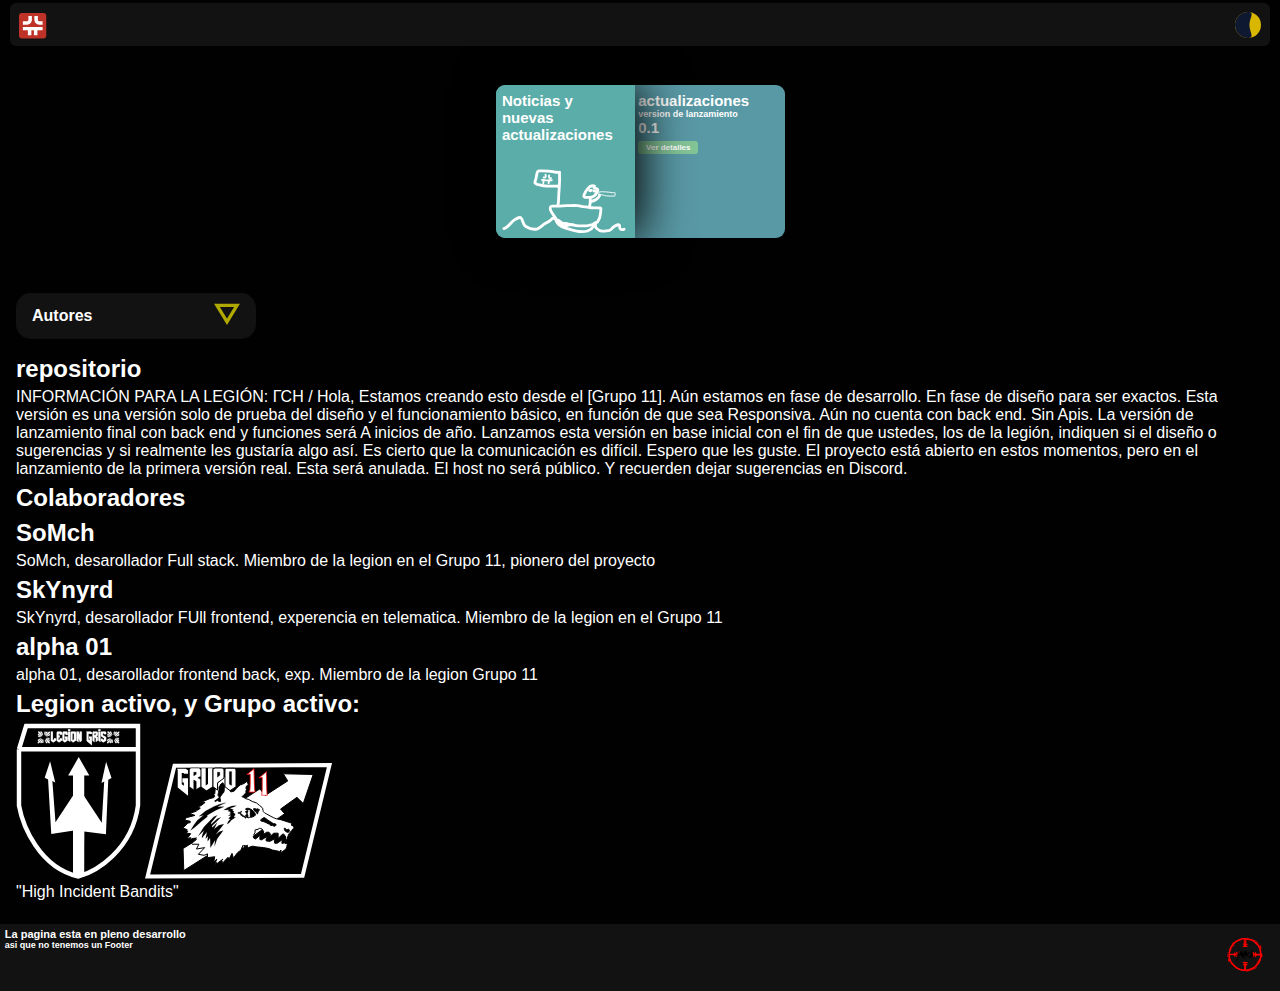
<file: index.html>
<!DOCTYPE html>
<html lang="en">
<head>
    <meta charset="UTF-8">
    <meta name="viewport" content="width=device-width, initial-scale=1.0">
    <link rel="stylesheet" href="styles.css">
    <title>CM1A-1 page</title>
</head>
<body>
     <!-- ----------------------------------------Menu--------------------------------------- -->
<header class="header">

  <div class="ico-menuOutInp"><button class="buttom-menuOutInp" id="Button-MenuClose-Inp"><svg width="28" height="26" viewBox="0 0 28 26" fill="none" xmlns="http://www.w3.org/2000/svg">
    <rect width="27.2587" height="25.5162" rx="3" fill="#BF3228"/>
    <path d="M17.1146 3.11172V6.89529C17.1146 8.55215 18.4577 9.89529 20.1146 9.89529H23.587" stroke="white" stroke-width="3.48513"/>
    <path d="M11.1277 3.11163V6.90074C11.1277 8.5576 9.78454 9.90074 8.12768 9.90074H3.85651" stroke="white" stroke-width="3.48513"/>
    <path d="M3.8584 15.6209H10.6108M23.5867 15.6209H16.6787M16.6787 15.6209V22.3422M16.6787 15.6209H10.6108M10.6108 15.6209V22.3422" stroke="white" stroke-width="3.48513"/>
    </svg></button></div>
  
  <nav class="Menu-header">
     <div class="menu_seeker Remove">
        <div class="search-Menu">
          <input type="search" id="s" value="" placeholder="Buscar Tema" class="Input-seeker R11" />
           <label class="input-button-styles" for="link-Button-Seeker"><div class="input-button-styles-ICO"><svg width="16" height="16" viewBox="0 0 16 16" fill="none" xmlns="http://www.w3.org/2000/svg">
            <path d="M13 7.5C13 10.5376 10.5376 13 7.5 13C4.46243 13 2 10.5376 2 7.5C2 4.46243 4.46243 2 7.5 2C10.5376 2 13 4.46243 13 7.5Z" stroke="white" stroke-width="2"/>
            <path d="M14.5 8C14.5 11.5899 11.5899 14.5 8 14.5C4.41015 14.5 1.5 11.5899 1.5 8C1.5 4.41015 4.41015 1.5 8 1.5C11.5899 1.5 14.5 4.41015 14.5 8Z" stroke="#E8E3E3" stroke-width="3"/>
            <path d="M10.2308 8C10.2308 10.3366 8.33659 12.2308 6 12.2308C3.66341 12.2308 1.76923 10.3366 1.76923 8C1.76923 5.66341 3.66341 3.76923 6 3.76923C8.33659 3.76923 10.2308 5.66341 10.2308 8Z" stroke="#5999A5" stroke-width="1.53846"/>
            </svg>
            </div></label>
           <input class="Input-seeker-Button" type="submit" value="" id="link-Button-Seeker"/>
        </div>
           <!-- Card DI DEterminate -->
            <a href="Rame.html" class="Reset_Links">
           <div class="Menu-Grid">
            <div class="Menu-DinamicGrid R24 NewFontDeterminate-MuseoModerno">Crear tu Tema</div>
            <p class="R15">Crear tu tema</p>
            
             </div>
            </a>
             <a href="index.html" class="Reset_Links">
           <div class="Menu-Grid">
            <div class="Menu-DinamicGrid R24 NewFontDeterminate-MuseoModerno">Creadores de CM1A-1</div>
            <p class="R15">Tema: <span id="Menu-Grid-ID-AUTOR" class="R15">Creadores</span></p>
            <p class="R15">Introduccion:</p> <br>
        </div>
         </a>
            <!-- ----------------------------------------------------------------------------- -->
             <!-- NEW Cards  -->

        </div>
  </nav>
  <!-- /US JS/ -->
 <button class="ActiveMode_While reset_button_styles-to_icos">

  <div class="Mode_While Mode_ico_display_none">
  <svg width="36" height="36" viewBox="0 0 36 36" fill="none" xmlns="http://www.w3.org/2000/svg">
    <path d="M18 5L22.6611 11.5845L30.3637 13.9828L25.5419 20.4505L25.6412 28.5172L18 25.93L10.3588 28.5172L10.4581 20.4505L5.63627 13.9828L13.3389 11.5845L18 5Z" fill="#D9B600"/>
    <path d="M24.1781 6.17813L25.15 14.1867L30.7874 19.9574L23.4712 23.3566L19.7249 30.5013L14.2313 24.5935L6.27862 23.2385L10.1996 16.1881L9.03083 8.20593L16.9478 9.75637L24.1781 6.17813Z" fill="#D9B600"/>
    </svg>
  </div>    
 
  <div class="Mode_black">
    <svg width="26" height="26" viewBox="0 0 26 26" fill="none" xmlns="http://www.w3.org/2000/svg">
      <circle cx="13" cy="13" r="13" fill="#D9B600"/>
      <path d="M14.5 13C14.5 20.1797 20.1797 26 13 26C5.8203 26 0 20.1797 0 13C0 5.8203 5.8203 0 13 0C20.1797 0 14.5 5.8203 14.5 13Z" fill="#0E1831"/>
      </svg>
  </div>

</button>
  </div>
</header>
     <!-- ------------------------------------------------------------------------------- -->


<Main class="Main">

<section class="Update_News">

  <div class="update-date">
    
      <div class="Section-half-Information">
        <div class="Textad-Update R15">Noticias y nuevas actualizaciones</div>
        <div class="Animation_updateNew">
        <svg class="drawing-UpdateNew" width="132" height="69" viewBox="0 0 132 69" fill="none" xmlns="http://www.w3.org/2000/svg">
          <path d="M2 63.5708C6.72298 62.2263 9.64048 56.4601 13.5842 53.9143C14.5113 53.3158 19.0684 50.894 20.1792 52.0859C22.7803 54.8768 21.6985 58.9037 25.3978 61.2281C28.6573 63.2761 33.2332 64.7251 37.0968 63.9422C40.0933 63.3349 42.3897 60.4362 44.81 58.7711C46.7337 57.4477 48.9936 56.7308 50.8029 55.2285C52.0755 54.1718 52.9656 52.8812 54.5591 52.2858C56.4394 51.5833 57.1258 53.8047 57.8566 55.4571C59.6313 59.4696 62.103 61.055 66.2867 62.428C74.7268 65.1977 87.7624 70.1326 95.6201 63.3137C97.1688 61.9697 97.7131 58.3957 99.2616 57.5141C99.5378 57.3568 99.4874 61.251 99.5771 61.7423C99.738 62.6244 103.285 65.319 104.222 65.5992C107.177 66.4824 110.611 66.3244 113.599 65.7421C116.647 65.1478 116.817 62.3538 119.735 61.1138C120.999 60.5764 123.04 58.8315 124.581 59.5139C125.86 60.0806 125.055 61.868 125.441 62.828C126.258 64.8627 128.377 64.8938 130 64.085" stroke="white" stroke-width="3" stroke-linecap="round"/>
          <path d="M58.5 54.2605C61.2034 54.2605 61.8168 56.5004 64.0972 57.4549C66.2752 58.3667 68.5441 57.79 70.6389 58.6494C71.5357 59.0173 72.9865 59.087 73.9444 59.2466C75.6488 59.5307 77.3538 60.0325 79.0555 60.2327C82.6547 60.6561 86.3282 60.5105 89.9444 60.5105C91.0342 60.5105 92.1061 60.4016 93.1111 59.9549C94.2046 59.4689 95.389 59.4757 96.5 59.0938C97.3811 58.791 97.9631 58.0055 98.8055 57.6216C99.5307 57.2912 100.319 57.2414 101.069 57.0105C101.704 56.8152 102.303 55.3554 102.5 54.8438C102.9 53.8046 103.832 52.748 104.056 51.7049C104.564 49.3327 104.993 46.9796 105.236 44.5522C105.315 43.764 105.25 42.9405 105.25 42.1494C105.25 41.3832 105.034 41.5161 104.222 41.5105C101.258 41.4902 98.3025 41.542 95.3472 41.2605C93.2957 41.0651 91.3862 40.8022 89.3611 40.4272C88.1364 40.2004 86.8876 40.1324 85.6528 39.9827C84.0416 39.7874 82.499 39.2271 80.8889 39.0661C77.0772 38.6849 73.0848 39.0105 69.2639 39.0105C66.1062 39.0105 62.9318 39.5105 59.75 39.5105C57.8657 39.5105 55.9815 39.5105 54.0972 39.5105C52.2205 39.5105 51.7504 39.3382 51.4028 41.3855C50.888 44.4171 53.7612 47.7117 55.4444 49.9272C56.8282 51.7485 57.6177 53.9184 59.1389 55.6494C60.4402 57.1301 61.2427 59.2509 63.0278 60.2327C63.9508 60.7404 65.2668 61.3249 66.3611 61.2605C67.6139 61.1868 68.9728 60.0305 70.2778 59.7605C72.0135 59.4014 74.2338 59.2605 76 59.2605" stroke="white" stroke-width="3" stroke-linecap="round"/>
          <path d="M93.25 39.5105C93.3057 38.842 93.5778 38.2265 93.7361 37.5799C94.0733 36.2032 94 34.7774 94 33.3716C94 32.5012 94 31.6309 94 30.7605" stroke="white" stroke-width="3" stroke-linecap="round"/>
          <path d="M98.5 18.2605C92.8786 16.0119 88.6585 24.1412 87.2222 27.9966C86.1289 30.9313 91.531 30.2605 93.1528 30.2605C96.2371 30.2605 99.6053 28.0727 100.944 25.2605C101.431 24.2395 102 23.2915 102 22.1216C102 20.7997 99.1091 20.5378 98 20.2605" stroke="white" stroke-width="3" stroke-linecap="round"/>
          <path d="M94 22.7605C92.2448 22.858 94.4131 23.5974 95.25 22.7605" stroke="white" stroke-width="3" stroke-linecap="round"/>
          <path d="M98 23.5105H99" stroke="white" stroke-width="3" stroke-linecap="round"/>
          <path d="M94 34.5105C97.8076 34.5105 102.496 31.7697 104 28.2605" stroke="white" stroke-width="3" stroke-linecap="round"/>
          <path d="M59.25 39.0105C60.0967 37.0122 60.2039 35.0282 60.2361 32.8716C60.2952 28.9145 60.4974 25.0332 60.8889 21.0938C61.4688 15.2582 61.4452 9.36539 61.25 3.5105" stroke="white" stroke-width="3" stroke-linecap="round"/>
          <path d="M61 3.2605C60.9113 3.9701 55.7333 3.20715 54.75 3.0105" stroke="white" stroke-width="3" stroke-linecap="round"/>
          <path d="M54 2.76049C49.6104 1.88257 45.0385 2.01049 40.5833 2.01049C38.1853 2.01049 38.1383 1.74152 37.5 3.92716C36.7943 6.34353 36.5363 8.87884 35.8889 11.316C35.6496 12.2168 34.137 15.0455 35.625 15.2744C36.1393 15.3535 36.3779 15.8582 36.8056 16.0938C37.6723 16.5714 38.9393 16.7204 39.8889 16.9966C42.6358 17.7957 45.4616 18.2605 48.3195 18.2605C51.963 18.2605 55.6065 18.2605 59.25 18.2605" stroke="white" stroke-width="3" stroke-linecap="round"/>
          <path d="M59.25 18.2605H59.75" stroke="white" stroke-width="3" stroke-linecap="round"/>
          <path d="M44.4119 8.92929C44.7897 9.02695 45.541 9.26366 45.9085 9.05445C46.3501 8.80304 46.5816 7.91462 46.6406 7.46638C46.6978 7.03175 46.5364 6.57559 46.307 6.21174" stroke="white" stroke-width="2" stroke-linecap="round"/>
          <path d="M50.5 6.6355C50.3898 6.7068 50.3746 6.77682 50.3125 6.8855" stroke="white" stroke-linecap="round"/>
          <path d="M50.25 6.948C50.0817 7.53688 49.7903 8.54825 50.1701 9.10078C50.3208 9.31997 50.7087 9.59653 50.9514 9.71189C51.2937 9.87464 51.568 9.8855 51.9375 9.8855" stroke="white" stroke-width="2" stroke-linecap="round"/>
          <path d="M51.9375 9.8855C52.1312 9.77106 52.3109 9.62869 52.5 9.5105" stroke="white" stroke-linecap="round"/>
          <path d="M42.5 11.2605H42.5625" stroke="white" stroke-linecap="round"/>
          <path d="M42.75 11.7605C45.3878 11.9888 48.0407 12.2983 50.6875 12.1945C51.0622 12.1798 51.4045 11.9564 51.7917 11.948C52.1939 11.9393 52.5976 11.948 53 11.948" stroke="white" stroke-width="2" stroke-linecap="round"/>
          <path d="M44.5625 11.448C44.2404 11.5382 44.3017 12.1131 44.2813 12.3786C44.2468 12.8265 44.2823 13.281 44.2188 13.7258C44.189 13.9343 43.8461 14.9648 43.9375 15.0105" stroke="white" stroke-width="2" stroke-linecap="round"/>
          <path d="M50.25 12.0105C49.9747 12.4447 50.0055 12.8601 49.9271 13.3438C49.8832 13.6142 49.7545 13.8002 49.75 14.0869C49.7448 14.4183 49.6875 14.7402 49.6875 15.073" stroke="white" stroke-width="2" stroke-linecap="round"/>
          <path d="M102.812 27.2605C103.025 27.2418 103.234 27.1963 103.444 27.1667C104.011 27.0873 104.577 27.0791 105.146 27.1529C106.508 27.3298 107.847 27.8235 109.16 28.2136C112.248 29.1315 115.449 28.6708 118.615 28.8265C119.063 28.8485 119.505 28.9225 119.951 28.948C119.997 28.9506 120.048 28.9404 120.087 28.9167C120.187 28.8558 120.225 28.495 120.233 28.4584C120.415 27.6077 120.727 26.6045 120.488 25.7379C120.418 25.4857 120.299 25.2557 120.238 25.0001C120.207 24.8701 120.166 24.8694 120.045 24.9272C119.85 25.0204 119.683 25.1675 119.483 25.2501C118.974 25.4602 118.244 25.2724 117.74 25.2049C115.393 24.8908 113.04 24.4948 110.672 24.3838C109.827 24.3442 108.983 24.3455 108.139 24.3091C107.347 24.2749 106.547 24.1684 105.753 24.198C105.26 24.2164 104.805 24.4804 104.312 24.507C103.986 24.5247 103.65 24.4003 103.33 24.4862C102.99 24.5776 102.974 24.7491 103.017 25.0591C103.107 25.6956 103.263 26.3644 103.144 27.007C103.139 27.0359 103.148 27.058 103.184 27.0365C103.23 27.0089 103.17 26.9169 103.156 26.8855" stroke="white" stroke-linecap="round"/>
          </svg>
        </div>
      </div>
      <div class="Part_ADD-uPDATE"><p class="R15">actualizaciones</p>
      <p class="R9">version de lanzamiento</p>
      <p class="R15">0.1</p>
      <Button class="Button-Espceial"><a href="OPSSSS.html" class="Reset_Links R8 Button-Espceial-text">Ver detalles</a></Button>
      </div>
  </div>
</section>

<Section class="information_content">

     <!-- ----------------------------------------Button DROP_DOWN--------------------------------------- -->
 <div class="Button_Postion_Main">
    <input type="checkbox" id="B-1" class="inputNoneB-Drop B-DROP_DOWN-with_Dependencies-input">
      <div class="B-DROP_DOWN R16">
    <Span class="Title-Main-Tema">Autores</Span>
    <label for="B-1" class="B-DROP_DOWN-with_Dependencies"><svg width="26" height="22" viewBox="0 0 26 22" fill="none" xmlns="http://www.w3.org/2000/svg">
        <path d="M23.0181 2.41666L13 18.8045L2.98189 2.41666L23.0181 2.41666Z" stroke="#B0A900" stroke-width="3.33333"/>
        </svg>
    </label>
    <div class="B-DROP_DOWN-Content R16">

        <p>Autor/es: <cite class="Autor-Drop-main">SoMch🪖</cite></p>
        <br><br>
        <div class="IMG-AUTOR"><img src="resources/imgs/images.jpg" alt="" class="IMG-autor-After"></div><br>
        <p>Fecha: <time datetime="06/10/2024">06/10/2024</time></p><br><br>
         <p class="R15">Referencias: <aside class="R15 Referencies-p-DA1">Gran agradecimiento a <aside class="gratitude-ram R15">SkYnyrd, alpha 01</aside></aside></p><br>

         
    </div>
    
    </div>
 </div>
     <!-- ------------------------------------------------------------------------------- -->


<article class="dynamic-agenda">
  <h3 class="R24 H1-sty">repositorio</h2>
    <p class="PR16"> INFORMACIÓN PARA LA LEGIÓN:
      ГСН / Hola, Estamos creando esto desde el [Grupo 11]. Aún estamos en fase de desarrollo. En fase de diseño para ser exactos. 
      Esta versión es una versión solo de prueba del diseño y el funcionamiento básico, en función de que sea Responsiva.
      Aún no cuenta con back end. Sin Apis. La versión de lanzamiento final con back end y funciones será A inicios de año.
      Lanzamos esta versión en base inicial con el fin de que ustedes, los de la legión, indiquen si el diseño o sugerencias y si realmente les gustaría algo así.
      Es cierto que la comunicación es difícil. Espero que les guste. El proyecto está abierto en estos momentos, pero en el lanzamiento de la primera versión real. Esta será anulada.
       El host no será público. Y recuerden dejar sugerencias en Discord.
    </p>

    <h3 class="R24 H1-sty">Colaboradores</h3>
    
    <h3 class="R24 H1-sty">SoMch</h3>
    <p class="PR16">SoMch, desarollador Full stack. Miembro de la legion en el Grupo 11, pionero del proyecto</p>


    <h3 class="R24 H1-sty">SkYnyrd</h3>
    <p class="PR16">SkYnyrd, desarollador FUll frontend, experencia en telematica. Miembro de la legion en el Grupo 11</p>

    <h3 class="R24 H1-sty">alpha 01</h3>
    <p class="PR16">alpha 01, desarollador frontend back, exp. Miembro de la legion Grupo 11</p>

    <h3 class="R24 H1-sty">Legion activo, y Grupo activo:</h3>
    <span class="ICo-legion"><svg width="125" height="156" viewBox="0 0 125 156" fill="none" xmlns="http://www.w3.org/2000/svg">
      <path d="M3 26.1773L10.0942 3H122V26.1773V82.564C115.912 127.673 79.7965 148.637 62.5 153.48C23.4791 144.624 6.57461 102.513 3 82.564V26.1773Z" fill="black"/>
      <path d="M3 26.1773L10.0942 3H122V26.1773M3 26.1773V82.564C6.57461 102.513 23.4791 144.624 62.5 153.48C79.7965 148.637 115.912 127.673 122 82.564V26.1773M3 26.1773H122" stroke="white" stroke-width="4.4486"/>
      <path d="M62.729 34.1232L52.1591 52.4309L73.299 52.4309L62.729 34.1232ZM60.8982 50.6001L60.8982 76.2309L64.5598 76.2309L64.5598 50.6001L60.8982 50.6001Z" fill="white"/>
      <rect x="57.0076" y="49.9135" width="11.2135" height="103.667" fill="white"/>
      <path d="M57.9695 107.411L58.4789 128.37L60.914 130.917L61.192 66.3332L39.4861 99.3122L36.3646 58.0913L39.244 59.5058L34.1091 38.3091L28.6727 54.6745L32.0958 56.4853L35.2604 111.009L57.9695 107.411Z" fill="white"/>
      <path d="M68.204 108.515L67.9781 129.435L65.6857 132.056L64.6186 67.6537L85.7433 99.8224L88.2106 58.6075L85.4801 60.1141L90.1175 38.803L95.509 54.9439L92.2646 56.8638L89.9213 111.347L68.204 108.515Z" fill="white"/>
      <path fill-rule="evenodd" clip-rule="evenodd" d="M25.4463 13.2866L25.1902 14.0941L22.7772 14.1406C22.4583 14.1514 21.8281 13.698 21.8799 13.0652C21.9195 12.5812 22.4441 12.2271 22.4441 12.2271L25.4463 13.2866Z" fill="white" stroke="black" stroke-width="0.228846"/>
      <path fill-rule="evenodd" clip-rule="evenodd" d="M25.2673 13.5988L22.4682 12.5106C22.1082 12.3741 21.71 11.738 21.7945 11.1901C21.8715 10.691 22.6084 10.4954 22.6084 10.4954L25.6907 12.8252L25.2673 13.5988Z" fill="white" stroke="black" stroke-width="0.228846"/>
      <path fill-rule="evenodd" clip-rule="evenodd" d="M25.0986 15.0963L22.2995 16.1845C21.9395 16.321 21.5413 16.9571 21.6258 17.505C21.7028 18.0042 22.4397 18.1998 22.4397 18.1998L25.522 15.87L25.0986 15.0963Z" fill="white" stroke="black" stroke-width="0.228846"/>
      <path fill-rule="evenodd" clip-rule="evenodd" d="M25.7131 15.7891L22.3641 18.1804C22.2433 18.2404 21.1154 19.4316 21.7076 20.2174C22.1736 20.8357 23.4248 19.9606 23.6306 19.7358L26.438 16.6179L25.7131 15.7891Z" fill="white" stroke="black" stroke-width="0.228846"/>
      <path fill-rule="evenodd" clip-rule="evenodd" d="M29.0447 12.1733L28.2372 11.9173L28.1907 9.50429C28.1799 9.18538 28.6333 8.55515 29.2661 8.60694C29.7501 8.64654 30.1042 9.17111 30.1042 9.17111L29.0447 12.1733Z" fill="white" stroke="black" stroke-width="0.228846"/>
      <path fill-rule="evenodd" clip-rule="evenodd" d="M28.7327 11.9942L29.8209 9.19513C29.9574 8.83511 30.5935 8.43696 31.1414 8.52148C31.6406 8.59847 31.8362 9.33535 31.8362 9.33535L29.5064 12.4176L28.7327 11.9942Z" fill="white" stroke="black" stroke-width="0.228846"/>
      <path fill-rule="evenodd" clip-rule="evenodd" d="M27.2351 11.8257L26.1469 9.02667C26.0104 8.66665 25.3743 8.2685 24.8264 8.35302C24.3273 8.43001 24.1316 9.16689 24.1316 9.16689L26.4614 12.2491L27.2351 11.8257Z" fill="white" stroke="black" stroke-width="0.228846"/>
      <path fill-rule="evenodd" clip-rule="evenodd" d="M26.5422 12.4399L24.1509 9.09096C24.0909 8.97013 22.8997 7.84218 22.1139 8.43437C21.4956 8.90036 22.3707 10.1516 22.5955 10.3574L25.7134 13.1648L26.5422 12.4399Z" fill="white" stroke="black" stroke-width="0.228846"/>
      <path fill-rule="evenodd" clip-rule="evenodd" d="M30.23 15.6277L30.4861 14.8202L32.899 14.7737C33.2179 14.7629 33.8482 15.2163 33.7964 15.8491C33.7568 16.3331 33.2322 16.6873 33.2322 16.6873L30.23 15.6277Z" fill="white" stroke="black" stroke-width="0.228846"/>
      <path fill-rule="evenodd" clip-rule="evenodd" d="M30.409 15.3156L33.2081 16.4038C33.5681 16.5403 33.9662 17.1764 33.8817 17.7243C33.8047 18.2234 33.0678 18.4191 33.0678 18.4191L29.9856 16.0893L30.409 15.3156Z" fill="white" stroke="black" stroke-width="0.228846"/>
      <path fill-rule="evenodd" clip-rule="evenodd" d="M30.5777 13.8181L33.3768 12.7299C33.7368 12.5934 34.1349 11.9573 34.0504 11.4094C33.9734 10.9103 33.2366 10.7146 33.2366 10.7146L30.1543 13.0444L30.5777 13.8181Z" fill="white" stroke="black" stroke-width="0.228846"/>
      <path fill-rule="evenodd" clip-rule="evenodd" d="M29.9636 13.1254L33.3126 10.734C33.4334 10.674 34.5614 9.48279 33.9692 8.69706C33.5032 8.07877 32.2519 8.95386 32.0461 9.1786L29.2388 12.2965L29.9636 13.1254Z" fill="white" stroke="black" stroke-width="0.228846"/>
      <path fill-rule="evenodd" clip-rule="evenodd" d="M26.8418 16.531L27.6493 16.7871L27.6958 19.2001C27.7066 19.519 27.2532 20.1492 26.6203 20.0974C26.1364 20.0578 25.7822 19.5332 25.7822 19.5332L26.8418 16.531Z" fill="white" stroke="black" stroke-width="0.228846"/>
      <path fill-rule="evenodd" clip-rule="evenodd" d="M27.154 16.7102L26.0658 19.5092C25.9293 19.8692 25.2932 20.2674 24.7453 20.1829C24.2462 20.1059 24.0505 19.369 24.0505 19.369L26.3803 16.2867L27.154 16.7102Z" fill="white" stroke="black" stroke-width="0.228846"/>
      <path fill-rule="evenodd" clip-rule="evenodd" d="M28.6511 16.8787L29.7393 19.6778C29.8758 20.0378 30.5119 20.436 31.0598 20.3515C31.559 20.2745 31.7546 19.5376 31.7546 19.5376L29.4248 16.4553L28.6511 16.8787Z" fill="white" stroke="black" stroke-width="0.228846"/>
      <path fill-rule="evenodd" clip-rule="evenodd" d="M29.3442 16.2645L31.7356 19.6135C31.7956 19.7343 32.9868 20.8623 33.7725 20.2701C34.3908 19.8041 33.5157 18.5528 33.291 18.347L30.1731 15.5397L29.3442 16.2645Z" fill="white" stroke="black" stroke-width="0.228846"/>
      <path fill-rule="evenodd" clip-rule="evenodd" d="M94.804 13.2866L94.5479 14.0941L92.1349 14.1406C91.816 14.1514 91.1858 13.698 91.2376 13.0652C91.2772 12.5812 91.8017 12.2271 91.8017 12.2271L94.804 13.2866Z" fill="white" stroke="black" stroke-width="0.228846"/>
      <path fill-rule="evenodd" clip-rule="evenodd" d="M94.6247 13.5988L91.8256 12.5106C91.4656 12.3741 91.0675 11.738 91.152 11.1901C91.229 10.691 91.9658 10.4954 91.9658 10.4954L95.0481 12.8252L94.6247 13.5988Z" fill="white" stroke="black" stroke-width="0.228846"/>
      <path fill-rule="evenodd" clip-rule="evenodd" d="M94.4562 15.0963L91.6572 16.1845C91.2971 16.321 90.899 16.9571 90.9835 17.505C91.0605 18.0042 91.7974 18.1998 91.7974 18.1998L94.8796 15.87L94.4562 15.0963Z" fill="white" stroke="black" stroke-width="0.228846"/>
      <path fill-rule="evenodd" clip-rule="evenodd" d="M95.0705 15.7891L91.7216 18.1804C91.6007 18.2404 90.4728 19.4316 91.065 20.2174C91.531 20.8357 92.7822 19.9606 92.9881 19.7358L95.7954 16.6179L95.0705 15.7891Z" fill="white" stroke="black" stroke-width="0.228846"/>
      <path fill-rule="evenodd" clip-rule="evenodd" d="M98.4021 12.1733L97.5946 11.9173L97.5481 9.50429C97.5373 9.18538 97.9907 8.55515 98.6235 8.60694C99.1075 8.64654 99.4617 9.17111 99.4617 9.17111L98.4021 12.1733Z" fill="white" stroke="black" stroke-width="0.228846"/>
      <path fill-rule="evenodd" clip-rule="evenodd" d="M98.0899 11.9942L99.1781 9.19513C99.3146 8.83511 99.9507 8.43696 100.499 8.52148C100.998 8.59847 101.193 9.33535 101.193 9.33535L98.8636 12.4176L98.0899 11.9942Z" fill="white" stroke="black" stroke-width="0.228846"/>
      <path fill-rule="evenodd" clip-rule="evenodd" d="M96.5928 11.8257L95.5046 9.02667C95.3681 8.66665 94.732 8.2685 94.1841 8.35302C93.6849 8.43001 93.4893 9.16689 93.4893 9.16689L95.8191 12.2491L96.5928 11.8257Z" fill="white" stroke="black" stroke-width="0.228846"/>
      <path fill-rule="evenodd" clip-rule="evenodd" d="M95.8999 12.4399L93.5086 9.09096C93.4486 8.97013 92.2573 7.84218 91.4716 8.43437C90.8533 8.90036 91.7284 10.1516 91.9531 10.3574L95.071 13.1648L95.8999 12.4399Z" fill="white" stroke="black" stroke-width="0.228846"/>
      <path fill-rule="evenodd" clip-rule="evenodd" d="M99.5874 15.6277L99.8435 14.8202L102.256 14.7737C102.575 14.7629 103.206 15.2163 103.154 15.8491C103.114 16.3331 102.59 16.6873 102.59 16.6873L99.5874 15.6277Z" fill="white" stroke="black" stroke-width="0.228846"/>
      <path fill-rule="evenodd" clip-rule="evenodd" d="M99.7667 15.3156L102.566 16.4038C102.926 16.5403 103.324 17.1764 103.239 17.7243C103.162 18.2234 102.426 18.4191 102.426 18.4191L99.3433 16.0893L99.7667 15.3156Z" fill="white" stroke="black" stroke-width="0.228846"/>
      <path fill-rule="evenodd" clip-rule="evenodd" d="M99.9349 13.8181L102.734 12.7299C103.094 12.5934 103.492 11.9573 103.408 11.4094C103.331 10.9103 102.594 10.7146 102.594 10.7146L99.5115 13.0444L99.9349 13.8181Z" fill="white" stroke="black" stroke-width="0.228846"/>
      <path fill-rule="evenodd" clip-rule="evenodd" d="M99.3208 13.1254L102.67 10.734C102.791 10.674 103.919 9.48279 103.326 8.69706C102.86 8.07877 101.609 8.95386 101.403 9.1786L98.5959 12.2965L99.3208 13.1254Z" fill="white" stroke="black" stroke-width="0.228846"/>
      <path fill-rule="evenodd" clip-rule="evenodd" d="M96.199 16.5309L97.0065 16.787L97.053 19.1999C97.0638 19.5188 96.6104 20.1491 95.9775 20.0973C95.4936 20.0577 95.1394 19.5331 95.1394 19.5331L96.199 16.5309Z" fill="white" stroke="black" stroke-width="0.228846"/>
      <path fill-rule="evenodd" clip-rule="evenodd" d="M96.5109 16.71L95.4227 19.5091C95.2862 19.8691 94.6501 20.2673 94.1022 20.1827C93.6031 20.1058 93.4075 19.3689 93.4075 19.3689L95.7373 16.2866L96.5109 16.71Z" fill="white" stroke="black" stroke-width="0.228846"/>
      <path fill-rule="evenodd" clip-rule="evenodd" d="M98.0088 16.8787L99.097 19.6778C99.2335 20.0378 99.8696 20.436 100.418 20.3515C100.917 20.2745 101.112 19.5376 101.112 19.5376L98.7825 16.4553L98.0088 16.8787Z" fill="white" stroke="black" stroke-width="0.228846"/>
      <path fill-rule="evenodd" clip-rule="evenodd" d="M98.7012 16.2645L101.093 19.6135C101.153 19.7343 102.344 20.8623 103.129 20.2701C103.748 19.8041 102.873 18.5528 102.648 18.347L99.53 15.5397L98.7012 16.2645Z" fill="white" stroke="black" stroke-width="0.228846"/>
      <path d="M76.0021 22.3375L75.8877 21.9942V21.0788V18.7761V14.2135V13.5269H73.0271V15.5865H73.7136V17.4173L72.5694 16.5019V13.5269V10.6663H73.7136V11.124H75.8877V9.29327L74.629 8.49231H70.1665L70.6242 8.95V13.4125V17.9894L75.43 21.8798L76.0021 22.3375Z" fill="white" stroke="white" stroke-width="0.132643"/>
      <path d="M76.4597 16.3875V9.29327L77.0318 8.49231H81.1511L81.8376 9.29327V12.4971L80.4645 13.2981L81.8376 13.9846V17.6462L79.778 19.0192V15.1288L78.5193 14.3279V19.1337L76.4597 17.6462V16.3875Z" fill="white" stroke="white" stroke-width="0.132643"/>
      <path d="M78.5193 12.2682V10.5519H79.6635V11.5817L78.5193 12.2682Z" fill="black" stroke="black" stroke-width="0.132643"/>
      <path d="M84.4692 15.5865V19.1337L82.2952 17.6118V13.0692V8.49232H84.4692V10.3231V15.5865Z" fill="white"/>
      <path d="M82.2952 8.03463V6.20386H84.4692V8.03463H82.2952Z" fill="white"/>
      <path d="M84.4692 15.5865V19.1337L82.2952 17.6118V13.0692V8.49232H84.4692V10.3231V15.5865Z" stroke="white" stroke-width="0.132643"/>
      <path d="M82.2952 8.03463V6.20386H84.4692V8.03463H82.2952Z" stroke="white" stroke-width="0.132643"/>
      <path d="M84.8125 13.2981V9.29327L85.3846 8.49231H89.5038L90.1904 9.40769V10.3231V11.2385H88.0163V10.5519H86.8721V12.2683L90.1904 13.9846V17.6462L87.3298 19.5913H87.2154L84.8125 17.6462V15.8154H86.8721V17.074L88.0163 16.1587V15.1288L84.8125 13.2981Z" fill="white" stroke="white" stroke-width="0.132643"/>
      <path d="M34.8093 17.6462V8.49231H36.8689V15.2433V17.1885L38.0132 16.1587V15.2433H40.1872V17.4173L37.3266 19.5913H37.2122L34.8093 17.6462Z" fill="white" stroke="white" stroke-width="0.132643"/>
      <path d="M40.645 17.6462V9.40769L41.3316 8.49231H45.2219L46.0229 9.40769V11.8106H43.7344V10.6663H42.7046V12.3827H43.8489V14.5567H42.5902V17.1885L43.7344 16.1587V15.1288H46.0229V17.4173L43.0479 19.5913L40.645 17.6462Z" fill="white" stroke="white" stroke-width="0.132643"/>
      <path d="M46.3662 17.6462V9.40769L47.1672 8.49231H50.9431L51.7441 9.40769V11.925H49.5701V10.6663H48.4258V16.9596L49.5701 16.1587V15.5865H48.8835V13.5269H51.7441V17.4173L48.8835 19.5913L46.3662 17.6462Z" fill="white" stroke="white" stroke-width="0.132643"/>
      <path d="M52.0876 17.4173V8.60674V8.49232H54.2617V19.0192L52.0876 17.4173Z" fill="white"/>
      <path d="M52.0876 8.03463V6.20386H54.2617V8.03463H52.0876Z" fill="white"/>
      <path d="M52.0876 17.4173V8.60674V8.49232H54.2617V19.0192L52.0876 17.4173Z" stroke="white" stroke-width="0.132643"/>
      <path d="M52.0876 8.03463V6.20386H54.2617V8.03463H52.0876Z" stroke="white" stroke-width="0.132643"/>
      <path d="M54.605 17.5317V9.40769L55.4059 8.49231H59.2963L60.0973 9.40769V17.4173L57.1223 19.5913L54.605 17.5317Z" fill="white" stroke="white" stroke-width="0.132643"/>
      <path d="M56.6643 17.1885V10.6664H57.8085V16.1587L56.6643 17.1885Z" fill="black" stroke="black" stroke-width="0.132643"/>
      <path d="M60.4407 17.6462V8.49231H62.6147L63.6445 11.5817V8.49231H65.8186V17.6462L63.8734 19.2481L62.6147 15.2433V19.2481L60.4407 17.6462Z" fill="white" stroke="white" stroke-width="0.132643"/>
      </svg>
   <span>
    <svg width="188" height="117" viewBox="0 0 188 117" fill="none" xmlns="http://www.w3.org/2000/svg">
      <path d="M29.4996 3.84458L184.497 3L157.6 113.648L2.60213 114.493L29.4996 3.84458Z" fill="black" stroke="white" stroke-width="4"/>
      <path d="M32.7355 25.449V7.87983L32 6.7196H40.7443L43.0325 8.2942V11.8578H38.8647V11.029H36.7399V22.1341L38.8647 23.7915V20.5595H37.3937V16.1672H43.0325V33.7363L32.7355 25.449Z" fill="white"/>
      <path d="M44.4717 24.7073V7.67886L45.6709 6H49.5083H54.305L55.744 7.9187V11.9959V14.1545L52.866 15.8333L55.5042 17.2724V24.7073L51.1871 27.5854V19.4309L48.7888 17.9919V27.8252L44.4717 24.7073Z" fill="white" stroke="black" stroke-width="0.479675"/>
      <path d="M48.7886 13.6749V10.3171H51.1869V12.2358L48.7886 13.6749Z" fill="black" stroke="black" stroke-width="0.479675"/>
      <path d="M56.4634 6.23987H60.6999V23.5767L62.9946 22.0691V15.9704V6.23987H67.4959V15.0796V24.399L61.759 28.3049H61.3177L56.4634 24.6731V6.23987Z" fill="white"/>
      <path d="M38.7747 108.582L38.0479 86.5548L76.0631 62.8149L71.3536 55.4339L114.791 26.88L120.309 33.397L142.721 18.9021L138.3 11.7907L168.189 12.4793L158.262 41.5568L151.917 35.3463L135.555 47.0512L139.615 51.6624L93.5336 84.7241L86.8907 77.9651L38.7747 108.582Z" fill="white" stroke="black"/>
      <g clip-path="url(#clip0_2548_160)">
      <path d="M116.658 13.6462L116.656 13.6475L113.906 15.8246L114.622 15.735L116.721 15.4122L117.187 15.3404V15.8121V23.7433C117.187 25.9897 117.12 28.1024 117.018 29.7304C116.967 30.5439 116.907 31.2403 116.843 31.7736C116.811 32.04 116.777 32.27 116.741 32.4558C116.707 32.6315 116.667 32.7994 116.611 32.921L116.605 32.9358L116.597 32.95C116.53 33.0699 116.483 33.1611 116.452 33.2344C116.45 33.2393 116.448 33.2439 116.446 33.2484C116.607 33.2956 116.902 33.3309 117.412 33.3507C117.925 33.3706 118.616 33.374 119.534 33.374C121.094 33.374 121.972 33.3458 122.406 33.2584C122.37 33.1979 122.343 33.1346 122.322 33.0787C122.292 32.9964 122.265 32.902 122.241 32.7996C122.193 32.5949 122.149 32.3324 122.109 32.0187C122.028 31.39 121.956 30.5241 121.895 29.4378C121.773 27.2638 121.692 24.1816 121.665 20.2948C121.584 14.8927 121.517 11.9309 121.384 10.4255C121.353 10.0803 121.32 9.8217 121.284 9.63275C120.977 9.96707 120.385 10.5112 119.665 11.1397C118.811 11.8858 117.741 12.7798 116.658 13.6462ZM121.29 9.38251C121.298 9.3859 121.307 9.38907 121.316 9.39193C121.399 9.41759 121.467 9.39857 121.496 9.38579C121.504 9.38255 121.508 9.38035 121.508 9.38071C121.509 9.38175 121.479 9.40409 121.414 9.48397C121.413 9.4843 121.413 9.48463 121.413 9.48496L121.283 9.37978C121.286 9.3807 121.288 9.38161 121.29 9.38251Z" fill="white" stroke="#FF0000" stroke-width="0.809302"/>
      <path d="M106.397 8.91944L106.397 8.91967C104.67 10.3847 102.643 11.9488 101.874 12.5406C102.05 12.5207 102.248 12.4977 102.468 12.4721L104.729 12.1491L105.191 12.0832V12.5497V20.319C105.191 23.419 105.151 25.4473 105.02 26.8248C104.891 28.1929 104.669 28.9851 104.254 29.5616L103.879 30.1116H106.998C107.861 30.1116 108.521 30.1048 109.021 30.0825C109.529 30.0598 109.842 30.022 110.027 29.971C110.059 29.9622 110.084 29.954 110.102 29.9469C110.089 29.9051 110.067 29.8492 110.032 29.7737C109.996 29.6983 109.971 29.6105 109.953 29.5345C109.932 29.4492 109.913 29.348 109.895 29.2347C109.858 29.0076 109.821 28.7129 109.786 28.362C109.714 27.6594 109.643 26.7122 109.575 25.5903C109.44 23.3455 109.318 20.3867 109.237 17.2541L109.237 17.2533L108.988 6.71734L106.397 8.91944ZM110.156 29.9208C110.156 29.9207 110.154 29.9219 110.151 29.9246C110.155 29.9222 110.156 29.9209 110.156 29.9208Z" fill="white" stroke="#FF0000" stroke-width="0.809302"/>
      </g>
      <path d="M100.949 84.1559L102.39 83.1948V86.0779L103.351 85.5974L105.273 84.8166L107.676 84.1559L111.039 84.8166L113.923 85.1169L118.247 85.5974L121.13 86.0779L123.833 86.5584L127.377 88L132.182 88.961L134.585 89.4416L136.026 88V90.8831L137.468 89.4416L138.429 88.961L139.39 88L141.312 86.5584L141.793 84.8166L142.273 82.2338L141.312 81.2727L140.832 81.7533H140.351L139.39 80.7922L137.949 81.2727H136.807L137.468 77.6088L132.182 81.2727H131.221H129.78L129.299 78.3896L130.26 76.4675L124.975 79.3507H123.533L121.13 78.8701V76.9481L122.572 74.5455L119.689 75.987L117.286 77.4286L116.325 77.9091L114.884 77.4286V75.026L115.364 73.1039L110.559 76.9481L108.637 75.987L108.156 74.5455L109.117 73.5844L108.637 73.1039L109.117 72.1429L110.078 70.7013V69.2597V67.8182H110.559L112.962 67.3377L114.403 66.3766H115.845L117.286 67.3377L118.728 69.7403L118.247 72.6234L121.611 70.2208H124.013L125.455 72.1429L124.975 74.5455L128.819 71.1818H131.221H133.143V76.4675L137.468 72.1429H138.91L139.871 73.5844L140.832 75.026L140.351 78.3896L141.793 77.4286L143.234 73.5844V72.6234L144.195 71.6623L145.156 70.2208L146.598 68.7792L147.559 67.3377L149 66.3766V65.4156L148.039 64.4546V63.4935H146.598V61.5714L145.156 60.6104L141.793 59.6494L136.026 57.7273L131.221 56.7662L128.819 55.8052L125.936 54.3636L121.611 51.961L119.689 51L119.208 50.5195L118.247 49.5584V48.5974L117.767 48.1169V46.6753L117.286 45.7143L114.403 43.3117L111.52 40.9091L107.195 39.4675L103.832 37.5455L100.468 36.5844L98.5459 35.1429H97.5849L97.1044 34.6623L98.0654 33.7013L99.507 32.2597L100.949 30.8182V28.8961L101.429 27.4545L100.949 26.013L101.429 24.0909L102.871 23.1299L103.351 22.1688L102.871 21.6883L102.39 19.7662H101.429L99.9875 20.7273L99.0265 21.6883H97.5849L97.1044 22.6494H95.6628L93.2602 24.5714L91.3382 26.4935L89.8966 28.4156L88.455 29.3766L86.0524 29.8571H85.5719L85.0914 28.8961L84.6109 27.9351L85.0914 26.974L85.5719 25.5325L86.0524 22.6494L83.6498 21.2078L80.2862 14.961L78.8446 14L75.9615 16.8831L73.5589 19.7662L71.6369 22.6494L70.1953 26.974L69.7148 31.7792L68.7537 32.7403L69.7148 34.1818L68.7537 35.6234L64.9096 36.5844L56.7407 39.9481L60.1044 40.4286L55.7797 43.7922L52.8966 44.7533L55.2992 46.1948L52.8966 48.1169H50.494L51.455 49.0779L44.7278 51.4805L50.0135 53.4026L40.8836 55.8052L39.9226 58.2078L45.2083 59.1688V60.6104L42.8057 61.0909L38.0005 65.8961L42.3252 67.8182L41.3641 68.7792L42.8057 69.2597L41.3641 71.1818L45.6888 71.6623L41.8446 76.9481L45.6888 75.5065L44.7278 77.4286L48.0914 76.4675L51.455 75.987L48.0914 78.3896L51.455 77.4286L46.6498 81.2727L47.1304 82.2338H53.8576L51.455 87.039L59.6239 85.5974L53.3771 92.3247L59.1433 93.2857L62.507 91.8442V95.6883L69.7148 94.7273L68.7537 100.013L71.817 97.1299L69.2343 103.377L71.6369 100.494L72.1174 101.455L77.8836 97.1299L75.9615 99.5325H77.4031L76.9226 101.935L80.7667 97.6104L83.1693 95.2078L82.6888 96.6494L84.6109 96.1688L87.0135 91.3636L88.455 96.1688L92.2992 90.8831H93.2602V89.9221L95.6628 88.4805L98.2456 83.1948L97.1044 85.5974L98.0654 87.5195L99.9875 82.9546V84.1559H100.949Z" fill="white" stroke="black"/>
      <path d="M75.9616 22.1689L77.8837 20.7273L79.3252 23.1299L79.8058 25.5325L79.3252 26.4935V27.4546L78.8447 30.3377L77.4032 31.7792L75.0006 35.1429V36.1039L75.4811 38.2062V39.4676H75.0006L73.0785 38.987L72.598 38.026L70.6759 39.4676L69.7148 38.987L72.598 37.065L74.0395 35.6234V34.6624L73.0785 33.7013V32.2598L73.559 30.3377L74.0395 27.4546V25.052L75.0006 23.6104L75.9616 22.1689Z" fill="black" stroke="black" stroke-width="0.961039" stroke-linecap="round"/>
      <path d="M116.083 57.4082L118.642 55.7019C118.981 55.4759 119.426 55.4882 119.752 55.7327L123.052 58.2078L128.163 61.4602C128.278 61.5335 128.408 61.5815 128.543 61.6008L130.192 61.8363C130.892 61.9363 131.248 62.7325 130.856 63.3208L130.793 63.4144C130.758 63.467 130.718 63.5161 130.673 63.5608L130.228 64.0065C129.956 64.2783 129.548 64.362 129.191 64.2192L127.549 63.5623C127.435 63.5169 127.314 63.4935 127.192 63.4935H125.78C125.335 63.4935 124.974 63.1331 124.974 62.6885C124.974 62.1389 124.436 61.7509 123.915 61.9247L123.892 61.9323C123.664 62.0083 123.414 61.9809 123.208 61.8573L121.196 60.65C121.152 60.6237 121.106 60.6009 121.059 60.5818L118.81 59.6822C118.755 59.6604 118.699 59.6436 118.641 59.6321L116.512 59.2061C116.388 59.1815 116.271 59.133 116.167 59.0634L116.083 59.0075C115.512 58.6271 115.512 57.7886 116.083 57.4082Z" fill="black"/>
      <path d="M139.39 67.5272V66.4546C139.39 66.403 139.398 66.3517 139.415 66.3027C139.587 65.7855 140.351 65.9095 140.351 66.4546V66.5884C140.351 66.7563 140.435 66.9131 140.575 67.0063L141.329 67.5089C141.616 67.7002 141.983 67.723 142.291 67.5688L142.855 67.287C143.33 67.0496 143.907 67.242 144.145 67.7168L144.426 68.2804C144.581 68.5889 144.558 68.9563 144.366 69.2433L144 69.7929C143.822 70.0602 143.522 70.2208 143.2 70.2208H142.084C141.894 70.2208 141.708 70.1646 141.551 70.0594L140.511 69.3664C140.405 69.296 140.315 69.2054 140.244 69.0998L139.551 68.0603C139.446 67.9025 139.39 67.717 139.39 67.5272Z" fill="black"/>
      <path d="M116.083 57.4082L118.642 55.7019C118.981 55.4759 119.426 55.4882 119.752 55.7327L123.052 58.2078L128.163 61.4602C128.278 61.5335 128.408 61.5815 128.543 61.6008L130.192 61.8363C130.892 61.9363 131.248 62.7325 130.856 63.3208L130.793 63.4144C130.758 63.467 130.718 63.5161 130.673 63.5608L130.228 64.0065C129.956 64.2783 129.548 64.362 129.191 64.2192L127.549 63.5623C127.435 63.5169 127.314 63.4935 127.192 63.4935H125.78C125.335 63.4935 124.974 63.1331 124.974 62.6885C124.974 62.1389 124.436 61.7509 123.915 61.9247L123.892 61.9323C123.664 62.0083 123.414 61.9809 123.208 61.8573L121.196 60.65C121.152 60.6237 121.106 60.6009 121.059 60.5818L118.81 59.6822C118.755 59.6604 118.699 59.6436 118.641 59.6321L116.512 59.2061C116.388 59.1815 116.271 59.133 116.167 59.0634L116.083 59.0075C115.512 58.6271 115.512 57.7886 116.083 57.4082Z" stroke="black" stroke-width="0.961039"/>
      <path d="M139.39 67.5272V66.4546C139.39 66.403 139.398 66.3517 139.415 66.3027C139.587 65.7855 140.351 65.9095 140.351 66.4546V66.5884C140.351 66.7563 140.435 66.9131 140.575 67.0063L141.329 67.5089C141.616 67.7002 141.983 67.723 142.291 67.5688L142.855 67.287C143.33 67.0496 143.907 67.242 144.145 67.7168L144.426 68.2804C144.581 68.5889 144.558 68.9563 144.366 69.2433L144 69.7929C143.822 70.0602 143.522 70.2208 143.2 70.2208H142.084C141.894 70.2208 141.708 70.1646 141.551 70.0594L140.511 69.3664C140.405 69.296 140.315 69.2054 140.244 69.0998L139.551 68.0603C139.446 67.9025 139.39 67.717 139.39 67.5272Z" stroke="black" stroke-width="0.961039"/>
      <path d="M111.04 47.6365L112.001 46.6754L114.403 47.6365L113.442 49.5585L112.481 48.117V49.5585L112.962 50.5196L112.481 51.9611H112.001V51.4806L111.52 50.0391L110.079 49.5585L109.117 48.5975L108.637 47.6365V46.6754H110.559L111.04 47.6365Z" fill="black" stroke="black" stroke-width="0.961039"/>
      <path d="M106.234 55.3248H105.273L105.033 54.8442L103.832 55.8053L101.91 55.3248L101.429 54.8442V53.8832L100.468 53.4027L101.91 52.4416V51.4806L100.949 50.5196L100.468 49.5585L102.871 48.5975L102.39 48.117L100.468 47.1559L100.949 46.6754L102.871 46.1949L104.793 46.6754L107.195 48.117L110.078 51.4806L110.559 52.9222L109.117 54.3637L106.234 55.3248Z" fill="black"/>
      <path d="M105.273 53.8832L104.793 54.3637L105.033 54.8442M105.033 54.8442L105.273 55.3248H106.234L109.117 54.3637L110.559 52.9222L110.078 51.4806L107.195 48.117L104.793 46.6754L102.871 46.1949L100.949 46.6754L100.468 47.1559L102.39 48.117L102.871 48.5975L100.468 49.5585L100.949 50.5196L101.91 51.4806V52.4416L100.468 53.4027L101.429 53.8832V54.8442L101.91 55.3248L103.832 55.8053L105.033 54.8442Z" stroke="black" stroke-width="0.961039"/>
      <path d="M99.9875 54.3637L100.949 54.8442L101.429 55.8052L100.949 56.2857H100.468L99.9875 55.8052L99.507 55.3247L98.546 54.8442L97.1044 54.3637L95.6629 52.9221L95.1823 51.9611L94.7018 51.4805H93.2603V50.5195L93.7408 50.039H94.2213V50.5195H94.7018H95.1823L95.6629 49.5585L96.6239 49.0779V49.5585L96.1434 50.5195L95.1823 51L96.6239 51.9611L98.0654 53.4026L99.9875 54.3637Z" fill="black" stroke="black" stroke-width="0.480519"/>
      <path d="M103.351 49.5585V48.1169H104.312L104.793 48.5975V51.9611V52.4416V54.8442C104.765 54.8579 104.738 54.8707 104.712 54.8829C103.988 55.2128 103.506 54.9987 103.351 54.8442V52.9221L102.871 51.9611V50.7598L103.351 49.5585Z" fill="white" stroke="white" stroke-width="0.288312"/>
      <path d="M67.9756 24.7073V7.67886L69.6544 6H77.3292L79.0081 7.67886V16.0732L72.5325 20.8699V28.065L67.9756 24.7073Z" fill="white" stroke="black"/>
      <path d="M72.5325 15.1139V10.3171H74.691V13.1952L72.5325 15.1139Z" fill="black" stroke="black" stroke-width="0.479675"/>
      <path d="M79.9675 7.76638L81.4328 6.23987H89.5348L91 7.76638V24.6274L85.7236 28.3049H84.5244L79.9675 24.6274V13.1786V7.76638Z" fill="white" stroke="black"/>
      <path d="M84.2847 22.1707V9.59766H86.683V23.5082L84.2847 22.1707Z" fill="black" stroke="black" stroke-width="0.15961"/>
      <path d="M73.9699 42.4075L80.6946 40.7631L72.1014 44.7185L78.8725 44.6851L70.9098 48.1387L62.188 53.2265L62.2343 54.8376L57.1901 58.8522L49.7987 65.3529L45.6887 68.2121L48.7719 63.2863L52.1819 58.5125L58.6391 53.1673L54.1559 54.2635L60.613 48.9184L69.0312 44.4843L73.9699 42.4075Z" fill="black" stroke="black" stroke-width="0.216234"/>
      <path d="M88.7526 43.6728L91.4398 43.8139L88.682 45.0164L84.954 46.2218L88.5409 47.7036L87.2003 48.6033L88.9937 49.3441L88.3998 50.3908L88.8497 51.0611L90.4197 51.9519L88.788 55.3154L90.7284 55.3095L86.2595 58.3084L84.2515 60.6281L82.0171 62.1275L83.3518 59.2874L85.3599 56.9677L83.4929 56.6002L86.1713 53.8307L83.1107 53.6161L86.1654 51.8902L84.5219 51.3728L85.9361 50.0998L82.6491 49.0649L84.66 47.7154L78.7653 48.1065L82.7872 45.4075L84.8746 44.6548L86.7386 44.0521L88.7526 43.6728Z" fill="black" stroke="black" stroke-width="0.121091"/>
      <path d="M68.81 54.8554L72.3894 53.1547L66.2181 60.8586L65.9903 62.536L72.1749 56.7474L75.9953 55.2845L66.9578 63.9658L67.4465 65.3988L72.2014 60.5777L69.1339 67.063L73.8954 63.1995L78.9145 61.9677L70.6101 72.7987L74.1795 69.6616L78.241 68.4365L72.0763 77.0979L69.4943 84.5375L70.1677 78.0687L65.4328 85.7626L65.1255 75.9489L62.7547 79.3171C62.361 77.7876 62.8855 75.1664 63.197 74.047L60.5819 76.6986L61.9719 69.9855L56.9859 76.0053C56.5923 74.4758 58.224 70.4105 59.0891 68.569L53.1423 74.1166L59.0626 64.7386L68.81 54.8554Z" fill="black" stroke="black" stroke-width="0.0853194"/>
      <defs>
      <clipPath id="clip0_2548_160">
      <rect width="38.307" height="30.7535" fill="white" transform="translate(96.6931 3)"/>
      </clipPath>
      </defs>
      </svg>
      
   </span>

   <p class="PR16 P-A1">"High Incident Bandits"</p>

</article>
</Section>
</Main>

<footer class="footer">

<div class="Footer-information">
<P class="R11">La pagina esta en pleno desarrollo</P>
<P class="R9">asi que no tenemos un Footer</P>
</div>

<div class="Footer-img-informativa">

<div class="ICo-MYico"><svg class="ICO-myico-SVG" width="85" height="81" viewBox="0 0 85 81" fill="none" xmlns="http://www.w3.org/2000/svg">
  <path d="M82.7747 39.4491C82.7747 61.2363 65.1128 78.8983 43.3256 78.8983C21.5384 78.8983 3.87646 61.2363 3.87646 39.4491C3.87646 17.662 21.5384 0 43.3256 0C65.1128 0 82.7747 17.662 82.7747 39.4491ZM6.8398 39.4491C6.8398 59.5997 23.1751 75.9349 43.3256 75.9349C63.4761 75.9349 79.8114 59.5997 79.8114 39.4491C79.8114 21.917 67.4455 7.27298 50.96 3.76331C48.4979 3.23915 45.944 2.96334 43.3256 2.96334C41.5012 2.96334 39.708 3.09725 37.9554 3.35577C20.351 5.95261 6.8398 21.123 6.8398 39.4491Z" fill="#FF0000"/>
  <path d="M41.8739 57.475H44.7767V78.5494H41.8739V57.475Z" fill="#FF0000"/>
  <rect x="37.5488" y="57.475" width="11.5822" height="2.20613" fill="#FF0000"/>
  <rect x="38.7107" y="62.6992" width="9.20189" height="2.20613" fill="#FF0000"/>
  <path d="M24.9586 37.9742L24.9508 40.877L3.87648 40.82L3.88433 37.9172L24.9586 37.9742Z" fill="#FF0000"/>
  <rect x="24.9701" y="33.6496" width="11.5822" height="2.20613" transform="rotate(90.1548 24.9701 33.6496)" fill="#FF0000"/>
  <rect x="19.7421" y="34.7963" width="9.20189" height="2.20613" transform="rotate(90.1548 19.7421 34.7963)" fill="#FF0000"/>
  <path d="M61.7032 40.8442L61.7021 37.9414L82.7764 37.9328L82.7776 40.8356L61.7032 40.8442Z" fill="#FF0000"/>
  <rect x="61.7053" y="45.1688" width="11.5822" height="2.20613" transform="rotate(-90.0235 61.7053 45.1688)" fill="#FF0000"/>
  <rect x="66.9291" y="44.0048" width="9.20189" height="2.20613" transform="rotate(-90.0235 66.9291 44.0048)" fill="#FF0000"/>
  <rect x="38.7107" y="13.6155" width="9.20189" height="2.20613" fill="#FF0000"/>
  <path d="M44.8204 21.0746L41.9177 21.0945L41.773 0.0206379L44.6758 0.000713334L44.8204 21.0746Z" fill="#FF0000"/>
  <rect x="49.1466" y="21.0443" width="11.5822" height="2.20613" transform="rotate(179.607 49.1466 21.0443)" fill="#FF0000"/>
  <path d="M26.1646 33.6C26.2255 35.718 25.3585 37.7259 24.914 39.759C24.7845 40.3514 24.6361 41.1475 25.4458 40.6575C25.9105 40.3763 26.2818 39.8623 26.6671 39.4881C27.4383 38.7393 26.6881 39.4774 27.2505 38.924C27.3176 38.858 27.4554 38.6812 27.487 38.7698C27.6386 39.1953 27.2662 40.2143 27.1833 40.6002C26.9139 41.8542 26.4722 43.076 26.2406 44.3362C26.1052 45.0734 26.2848 45.7662 26.2857 46.4953C26.2863 46.9169 26.3566 47.0289 26.4151 46.3768C26.5228 45.1756 26.4733 43.9147 26.7206 42.7308C26.8524 42.1003 27.1595 41.5303 27.3967 40.937C27.5698 40.5038 27.5555 40.0426 27.7197 39.6211C27.806 39.3996 28.0018 39.1946 27.864 38.9477C27.6263 38.5219 26.646 39.6905 26.529 39.808C26.1746 40.1638 25.8058 40.443 25.3582 40.6723C24.9041 40.905 25.2905 40.3413 25.3679 40.0628C25.9246 38.0594 26.6105 36.1001 27.0628 34.0676C27.1308 33.7623 27.2136 32.8312 27.2275 33.1437C27.2625 33.9346 26.841 34.8761 26.6455 35.6245C26.2741 37.0462 25.6256 38.502 25.4325 39.9679C25.2531 41.3303 26.3478 39.9919 26.7654 39.6895C26.8818 39.6052 27.2989 39.2058 27.474 39.1712C27.7395 39.1188 27.6892 40.9495 27.6815 41.0596C27.5955 42.2892 27.0048 43.3961 26.7679 44.5936C26.6692 45.0923 26.3296 45.8659 26.4171 46.366C26.4611 46.6179 26.5374 46.8664 26.5859 47.1183C26.6614 47.5112 26.8935 47.1348 26.9159 46.9171C27.15 44.6426 25.9098 41.9712 27.5081 40.0588C27.6941 39.8363 28.0836 39.0454 27.6418 38.8837C27.0056 38.6509 26.144 39.5679 25.609 39.836C25.3745 39.9535 25.1301 40.1049 24.887 40.2001C24.6108 40.3081 24.7347 39.8864 24.7544 39.7535C24.8699 38.9773 25.0159 38.1602 25.3323 37.437C25.6761 36.6514 26.0936 35.9234 26.587 35.2231C26.7884 34.9374 27.0985 34.6574 27.254 34.3445C27.3907 34.0695 27.6748 33.2753 27.5265 32.9768C27.4509 32.8247 27.2469 33.1905 27.1722 33.343C26.8382 34.0248 26.5885 34.7861 26.3573 35.5079C26.0348 36.5146 25.7318 37.52 25.5502 38.5577C25.469 39.0215 25.197 39.5638 25.2278 40.0365C25.2505 40.3849 26.3072 39.7651 26.3916 39.7197C26.8244 39.4872 27.9804 38.4981 28.0497 39.4556C28.1628 41.017 27.6796 42.7181 27.333 44.2335C27.1459 45.0514 26.8571 45.8405 26.6817 46.6678" stroke="black" stroke-width="0.41919" stroke-linecap="round"/>
  <path d="M34.3967 39.4377H34.2211" stroke="black" stroke-width="0.41919" stroke-linecap="round"/>
  <path d="M34.406 31.8911C34.2008 32.8565 33.9997 33.8093 33.7118 34.7538C33.5787 35.1905 33.3949 35.6379 33.4134 36.0988C33.4313 36.5439 33.4946 37.0905 33.0314 37.223" stroke="black" stroke-width="0.41919" stroke-linecap="round"/>
  <path d="M33.1455 37.1714C33.4951 37.9986 33.7516 38.8546 34.1526 39.6604C34.4026 40.1627 34.5164 40.7283 34.8171 41.2051C34.9031 41.3416 35.4031 42.2963 35.5102 42.0838C35.9547 41.2022 36.4122 40.2438 36.7651 39.3196C36.8495 39.0985 37.0009 38.9254 37.141 38.7337C37.2664 38.562 37.4918 38.4095 37.4754 38.1739C37.4317 37.5429 36.9644 36.8689 36.6283 36.3653C35.9661 35.373 35.2879 34.5731 34.807 33.4657C34.7555 33.347 34.2878 32.1607 34.4562 32.0617C34.6395 31.954 34.6738 32.433 34.7293 32.6383C34.9345 33.3971 35.2382 34.0814 35.5583 34.7969C35.8851 35.5274 36.0891 36.3051 36.4212 37.0314C36.6023 37.4273 36.9 37.7464 37.1465 38.1008C37.2581 38.2612 38.0895 39.1974 37.6522 39.2228C37.1508 39.252 36.846 39.6447 36.5944 40.0417C36.1534 40.7374 35.9168 41.5395 35.5075 42.2559C35.3747 42.4885 35.2825 42.9794 35.0644 43.1416C34.6693 43.4353 34.5992 41.899 34.5141 41.6825C34.427 41.4606 34.2423 41.3189 34.1987 41.0792C34.1301 40.7025 34.1659 40.3122 34.1223 39.9322C34.0589 39.3789 33.7586 38.9566 33.5464 38.4581C33.3499 37.9965 33.4723 37.5597 33.574 37.0936C33.9231 35.4946 34.5508 33.9855 35.1362 32.4525C35.2171 32.2406 35.1091 32.5186 35.0942 32.5625C34.98 32.8977 34.9783 33.2068 34.9368 33.552C34.8561 34.2227 34.3867 34.7985 34.3114 35.4649C34.2572 35.9438 34.247 36.3583 34.0394 36.8095C33.8759 37.1646 33.4367 37.4214 33.3688 37.8235C33.3476 37.9493 33.6186 38.1621 33.674 38.2339C33.9811 38.632 34.2391 39.079 34.4466 39.5365C34.6645 40.0169 34.6994 40.5429 34.7129 41.0657C34.7262 41.5776 34.6012 41.8988 34.904 42.3247C35.092 42.5891 35.4361 43.1372 35.7179 42.6669C36.306 41.6856 36.5519 40.6018 36.9599 39.5515C37.1701 39.0105 37.9059 38.2116 37.5692 37.6534C36.9762 36.6706 36.6182 35.5641 36.0635 34.5595C35.6117 33.7412 34.8276 33.2099 34.1228 32.6324" stroke="black" stroke-width="0.41919" stroke-linecap="round"/>
  <path d="M35.3445 37.3518C34.7578 37.6272 34.5914 38.1451 35.4193 38.283C36.381 38.4432 35.2245 36.9984 35.1183 37.0922C34.8781 37.3043 34.7359 37.8063 34.8356 38.1074C34.9211 38.3654 35.4343 38.9244 35.7551 38.8468C36.0214 38.7823 36.1605 38.1975 36.1528 37.97C36.1522 37.9505 36.1753 38.0667 36.2589 38.1732" stroke="black" stroke-width="0.41919" stroke-linecap="round"/>
  <path d="M43.2077 32.6788C42.7038 35.2823 41.8549 37.8307 41.1436 40.386C40.9946 40.9214 40.8909 41.4655 40.7563 42.0039C40.523 42.9372 41.1869 40.1282 41.4378 39.1995C41.958 37.2739 42.8991 35.2832 42.9429 33.2671C42.9614 32.4183 43.3483 34.1449 43.3842 34.2771C43.6105 35.111 43.7166 35.9743 43.9235 36.802C43.9532 36.9208 44.5918 35.7078 44.6393 35.6205C45.0039 34.951 45.4094 34.2997 45.7915 33.6397C45.8146 33.5999 46.0315 33.1737 46.0268 33.2132C45.9401 33.95 45.7644 34.6748 45.5905 35.3949C44.9072 38.2243 44.2722 41.0074 43.8255 43.8866" stroke="black" stroke-width="0.41919" stroke-linecap="round"/>
  <path d="M42.943 32.8539C42.6879 35.3518 42.3395 37.971 41.6486 40.4042C41.5474 40.7607 41.3895 41.0929 41.2368 41.4289C41.1731 41.569 41.0643 41.9665 41.0015 41.826C40.838 41.4606 41.0115 40.4921 41.0456 40.1983C41.1701 39.1245 41.3909 38.0769 41.6976 37.0409C42.0951 35.6982 42.5017 34.3239 42.5017 32.9127C42.5017 32.7416 42.4182 32.2657 42.737 32.4911C43.4305 32.9813 43.4983 34.4181 43.546 35.1729C43.5531 35.285 43.4846 36.7917 43.595 36.8154C43.7738 36.8537 44.3253 36.102 44.3354 36.0897C44.7799 35.5464 45.1934 34.9764 45.6052 34.4081C46.3034 33.4445 45.4625 35.6441 45.4385 35.7318C45.1039 36.9566 44.5573 38.1744 44.2863 39.4089C43.9106 41.1208 44.6197 42.7367 44.6197 44.4147" stroke="black" stroke-width="0.41919" stroke-linecap="round"/>
  <path d="M51.8542 35.9518C51.1297 36.497 50.4271 37.0755 49.6898 37.6034C49.073 38.045 48.3937 38.3655 47.7594 38.7763C47.6618 38.8395 46.9901 39.229 47.0346 39.4332C47.0554 39.5287 47.5586 39.713 47.6108 39.7438C48.4864 40.2606 49.2632 40.8298 49.9269 41.5941C50.2395 41.9542 50.6905 42.1006 51.0184 42.4434C51.3958 42.838 51.6634 43.2535 52.1479 43.5354C52.2156 43.5748 52.5374 43.6906 52.3864 43.8292C51.8408 44.3297 51.0811 42.8296 50.8824 42.5613C50.3833 41.8876 49.9513 41.2619 49.3819 40.6438C48.9913 40.2197 48.6501 39.632 48.1055 39.395C47.5219 39.141 48.5965 38.6177 48.8514 38.4175C49.7319 37.7261 50.576 36.9928 51.5415 36.4178C52.2925 35.9705 53.109 35.6784 53.888 35.2898C53.9089 35.2793 54.8775 34.7502 54.5991 34.9039C53.7686 35.3626 52.9439 35.8172 52.1421 36.3257C50.9392 37.0886 49.6781 37.6971 48.398 38.302C47.9893 38.4951 47.6599 38.8612 47.3185 39.1495C46.9978 39.4204 47.1913 39.4446 47.4747 39.6586C48.835 40.6859 49.7691 42.2602 50.9221 43.4973C51.2996 43.9024 51.7198 44.5278 52.2734 44.7261" stroke="black" stroke-width="0.41919" stroke-linecap="round"/>
  <path d="M59.7899 32.1346C59.5138 35.5092 59.1341 38.828 58.4465 42.1462C58.2179 43.2495 57.8907 44.3452 57.7797 45.4703C57.735 45.9236 57.6346 46.2781 57.4954 46.696" stroke="black" stroke-width="0.41919" stroke-linecap="round"/>
  <path d="M59.0837 38.6639C59.944 40.5082 60.7262 42.3442 61.3488 44.2825C61.5234 44.8259 61.6759 45.3184 61.9519 45.8122C62.1649 46.1934 62.1811 46.176 62.0941 45.6847C61.9075 44.6311 61.7338 43.5699 61.5155 42.5224C61.3662 41.8058 60.8184 41.2879 60.4369 40.6839C60.0191 40.0223 59.565 39.2164 59.3877 38.4482C59.3478 38.2754 59.3777 38.1859 59.5642 38.2619C60.2794 38.5533 60.7085 39.6286 61.0547 40.223C62.0287 41.8954 63.0483 43.4219 63.3982 45.3464C63.4341 45.5436 63.5052 45.8023 63.4816 46.0034C63.4707 46.0954 63.4252 46.0572 63.3786 45.9936C63.0929 45.604 62.9662 45.0385 62.8491 44.5865C62.4177 42.9216 62.2376 41.3149 61.3783 39.8112" stroke="black" stroke-width="0.41919" stroke-linecap="round"/>
  <path d="M61.3781 39.8116C61.0504 39.6781 60.777 39.4484 60.4564 39.2968C60.1963 39.1739 59.9199 39.1209 59.6817 38.9585C59.079 38.5476 59.8073 38.8304 60.0936 38.9242C60.4829 39.0519 60.9608 39.0974 61.3242 39.287C61.5709 39.4158 61.6341 39.5479 61.7017 39.8312C62.0673 41.3633 62.0777 42.962 62.0841 44.5281C62.0866 45.1297 61.887 47.2654 62.7019 47.4012" stroke="black" stroke-width="0.41919" stroke-linecap="round"/>
  <path d="M60.0546 30.5457C60.0326 34.4961 59.3734 38.21 58.0346 41.9006C57.6274 43.0232 57.2429 44.1413 56.8972 45.2836C56.838 45.479 56.5046 46.0626 56.652 46.2837C56.797 46.5011 57.0944 46.251 57.1276 46.0974C57.3266 45.1768 57.2462 44.1343 57.309 43.2048C57.4039 41.8 57.558 40.4102 57.8532 39.0325C58.4129 36.4208 59.186 33.8056 59.9663 31.2517" stroke="black" stroke-width="0.41919" stroke-linecap="round"/>
  <path d="M39.9788 0.530334C37.9453 0.756275 35.6948 1.89857 33.8849 2.7119C33.8297 2.73668 26.8649 6.2519 27.3041 6.64231C27.7261 7.01737 31.2092 3.90636 32.0999 3.90184C33.0695 3.89692 32.0052 6.33576 31.8656 6.6964" stroke="#FF0000" stroke-width="0.770758" stroke-linecap="round"/>
  <path d="M38.3559 0.692871H37.8691" stroke="#FF0000" stroke-width="1.1967" stroke-linecap="round"/>
  <path d="M37.7073 0.692871C33.8984 2.75326 30.1022 4.83179 26.3397 6.97613C24.9123 7.78963 23.6163 8.90929 22.0487 9.40109C21.2541 9.65037 23.2846 8.28325 23.9328 7.76041C25.0313 6.87429 26.4952 5.31939 27.8632 4.78555C28.4352 4.56232 27.1109 5.76113 26.6733 6.19185C26.6001 6.26381 24.2626 8.52013 23.8066 8.82415C23.6775 8.91019 23.4987 8.86483 23.3468 8.89626C21.488 9.28084 21.7691 9.26315 19.4164 10.6361C17.393 11.8169 15.5354 13.2778 13.4667 14.3772C12.1997 15.0505 12.842 14.1438 13.1692 13.5208C13.6438 12.6172 14.3209 11.4957 15.0082 10.7263C15.5527 10.1167 16.0351 9.78814 15.6212 10.9696C15.2996 11.8876 10.9531 19.4304 11.231 19.5877C11.6615 19.8314 12.1423 19.1978 12.5742 18.9567C13.409 18.4907 14.1545 17.8617 15.0262 17.4693C15.56 17.2289 16.2691 16.7327 16.739 17.0816C17.7222 17.8117 13.2322 24.1795 14.5755 19.4074C15.2799 16.9048 18.6629 9.96563 17.0636 12.0154C14.5432 15.2454 12.1945 18.5731 9.52726 21.6972C6.89062 24.7853 8.93721 22.5476 8.33732 22.4905C8.15041 22.4727 8.02043 22.7033 7.90461 22.851C7.49428 23.3746 7.13163 23.9343 6.76876 24.4917C6.30202 25.2087 5.82581 25.922 5.41655 26.6733C5.20193 27.0673 4.70946 27.5124 4.90271 27.9173C5.00158 28.1245 11.0124 22.5647 12.0063 22.7339C13.1171 22.9229 8.54066 31.1884 8.07589 31.9379C6.98218 33.7016 7.26148 32.5442 7.50796 31.5052C7.69133 30.7322 8.06686 29.991 8.10293 29.1974C8.13711 28.4455 7.47026 30.5637 7.12934 31.2347C6.74677 31.9878 6.39497 32.7655 5.90334 33.4524C4.80773 34.983 5.05968 34.6647 3.75784 34.5612C2.6107 34.4699 2.94206 34.4317 2.47775 36.1297C2.03823 37.7371 1.56719 40.6082 1.29682 42.2417C1.1442 43.1638 0.689142 45.7142 1.3419 45.0453C2.18063 44.1857 2.86035 42.2311 4.02828 41.7639C4.43938 41.5995 4.52236 43.0572 5.05596 42.3409C5.33298 41.969 5.79591 39.4145 5.86728 40.61C5.92352 41.5519 6.27459 44.2783 5.84024 43.4407C5.727 43.2223 5.62479 42.0962 5.25428 41.9983C4.30402 41.7473 4.27915 43.7453 4.1004 44.7117C3.44735 48.2426 2.92953 52.3955 3.43331 55.9891C3.50108 56.4726 3.83203 56.7137 4.29872 56.7915C5.02823 56.913 4.73494 55.0112 4.73143 54.9795C4.60025 53.7923 4.2367 52.3418 3.90208 51.1933C3.5785 50.0828 3.60688 50.4652 3.75784 51.1212C4.11214 52.6608 4.36473 54.8219 5.21822 56.1875C5.83302 57.1711 5.77634 53.9206 5.83123 52.7619C5.87098 51.9227 5.84321 49.4202 5.99349 50.2468C6.34096 52.1578 7.14499 57.8953 7.17442 55.9531C7.18664 55.1466 6.56633 52.8837 7.0392 53.5371C7.56076 54.2578 7.81531 55.1392 8.24717 55.917C8.92128 57.1311 9.46242 57.9917 10.2304 59.1263C10.5045 59.5312 10.9021 60.1761 11.3032 60.5326C11.6898 60.8762 12.3248 62.3893 12.5292 62.669C15.2112 66.3403 18.8842 68.6179 22.4814 71.224C23.9059 72.2561 25.368 73.076 26.8716 73.9645C27.5958 74.3924 28.3484 74.8128 29.0892 75.2085C31.3414 76.4116 25.2669 71.8214 23.3919 70.0882C20.3593 67.2847 17.5954 63.8816 14.1789 61.5152C12.8796 60.6153 12.204 60.4737 10.7803 60.0458C10.6905 60.0188 9.00735 59.4478 8.59874 59.568C7.97475 59.7515 9.23546 60.7375 9.7346 61.1546C11.9751 63.0265 14.7167 64.8682 17.0996 66.4552C20.498 68.7185 21.8388 69.5118 25.0867 71.5305C25.7938 71.97 27.9782 73.1059 27.1691 72.9098C25.6304 72.5368 24.1146 71.2967 22.7068 70.611C19.955 69.2706 24.5082 72.7435 24.7441 72.9008C26.3835 73.9937 28.0753 74.4236 29.9366 74.9381C30.751 75.1632 31.1014 75.3675 31.7035 75.9117C34.2888 78.2484 37.8045 77.7682 41.0607 77.6876C41.9892 77.6646 42.6299 77.6441 43.5037 77.6154C43.9396 77.6012 43.8178 77.623 43.3054 77.5163C39.7599 76.7776 36.2126 76.0918 32.641 75.488C31.0126 75.2127 26.117 74.457 27.755 74.6676C34.1083 75.4845 40.445 76.2355 46.8482 76.5788C49.1348 76.7013 51.4376 76.4363 53.7174 76.6509C54.4474 76.7196 52.3611 77.2085 51.6801 77.4802C49.9718 78.1619 44.8532 80.0879 46.6679 79.788C50.4297 79.1664 54.3183 77.7485 57.9002 76.5697C61.5735 75.3609 64.7645 74.256 68.2852 72.7385C69.2595 72.3185 72.0033 70.921 70.9445 70.9896C69.3257 71.0946 62.0258 73.0589 61.7585 73.1261C59.8 73.6187 57.85 74.1471 55.8809 74.5955C54.9459 74.8085 54.0087 75.1427 53.0503 75.1094C51.5437 75.057 55.7475 73.7424 57.17 73.2433C59.0471 72.5847 61.9019 71.6255 63.9671 71.3051C66.367 70.9329 65.3228 72.0769 64.2466 72.9188C63.8626 73.2192 63.4463 73.477 63.0296 73.7301C62.8022 73.8683 62.5743 74.1603 62.3174 74.0907C62.1394 74.0425 62.4791 73.7549 62.5969 73.6129C62.9799 73.1514 63.4064 72.7278 63.8139 72.2878C65.7229 70.226 67.5806 68.1232 69.4661 66.0406C72.5146 62.6733 69.9356 66.2265 70.9536 66.1037C71.3701 66.0534 71.6624 65.6384 71.9452 65.3284C73.1454 64.0123 75.2405 61.0949 76.2542 59.7212C79.1857 55.749 75.2272 61.5701 74.7758 62.1732C72.2222 65.5852 74.9753 59.7065 75.0823 59.4869C75.6529 58.3159 76.6553 56.4305 77.372 55.268C77.6886 54.7545 78.13 54.1279 77.7146 55.1057C77.4954 55.6217 77.2396 56.1213 77.0024 56.6292C76.7288 57.2151 76.4613 57.8038 76.1821 58.3871C76.0556 58.6513 75.884 59.4472 75.7854 59.1713C75.6642 58.832 75.9831 58.4782 76.0919 58.1346C76.3317 57.3783 76.588 56.6272 76.8311 55.8719C77.032 55.2482 77.6202 53.4139 77.0205 55.1778C76.7981 55.8319 76.5862 56.4895 76.3624 57.143C76.2466 57.4811 76.2877 58.3671 76.0018 58.1527C75.7079 57.9322 76.1861 57.4412 76.2903 57.0889C76.5647 56.161 76.8469 55.2354 77.1376 54.3124C77.6189 52.7845 78.355 50.4251 79.0127 48.8765C79.1662 48.5152 79.2561 48.0734 79.5716 47.8398C79.7163 47.7327 79.7154 48.1829 79.7068 48.3627C79.5998 50.6105 78.8812 52.927 78.3096 55.0877C78.0395 56.1085 77.8608 56.6312 78.1293 55.304C78.3506 54.2097 79.0726 51.0106 79.2832 50.0394C79.5641 48.7434 79.6745 47.453 79.9863 46.1992C81.1201 41.6399 80.1436 45.7858 81.4287 40.3757C81.7379 39.0738 81.6818 37.6089 82.4022 36.4813C82.4709 36.3738 82.6233 36.6397 82.6637 36.7608C82.9511 37.6232 83.1155 39.5384 83.1775 40.2675C83.3166 41.9032 83.2213 46.8262 83.3488 45.1895C83.4713 43.6167 83.7633 42.0046 83.7725 40.4297C83.7773 39.6011 83.235 41.9978 82.9972 42.7916C82.6654 43.8995 82.3804 45.0259 81.9515 46.1C81.6981 46.7345 81.6258 47.7411 80.9599 47.8939C80.079 48.096 80.2852 39.8101 80.2838 39.348C80.2837 39.337 80.0296 36.3857 80.419 36.2559C81.1051 36.0272 81.2321 33.7488 81.3115 33.218C81.6903 30.6845 80.247 35.3315 80.2297 35.3635C80.1392 35.5306 79.8373 35.9076 79.788 35.7241C79.5884 34.9811 80.1261 30.5727 80.1305 30.5316C80.237 29.5444 80.5507 26.5836 80.4911 27.5748C80.4104 28.9169 80.2634 30.2543 80.1666 31.5953C80.1217 32.2169 80.0712 32.8385 80.0494 33.4614C80.0411 33.6988 79.8391 34.1834 80.0764 34.1735C80.3248 34.1632 80.2219 33.697 80.2658 33.4524C80.3783 32.8245 80.476 32.1934 80.5452 31.5593C80.8925 28.3795 81.2296 24.8762 80.5272 21.7152C80.389 21.0932 80.5907 22.9927 80.7165 23.6173C80.8142 24.1025 81.0732 25.5446 81.1041 25.0506C81.1892 23.6898 80.9626 22.3273 80.8697 20.967C80.7883 19.7734 80.796 18.5682 80.5993 17.3881C80.4939 16.7558 80.6601 18.669 80.7075 19.3083C80.7426 19.7818 81.1427 20.8413 80.6804 20.7326C79.968 20.5649 79.6936 19.6513 79.211 19.1009C78.9289 18.7792 76.8787 16.0646 76.11 16.4326C75.8451 16.5593 75.8451 16.9774 75.8395 17.2709C75.8267 17.9508 75.9376 18.6297 76.0559 19.2992C76.2712 20.5178 77.0863 23.8448 77.4982 25.0326C77.647 25.4618 77.6642 26.1691 78.1112 26.2496C78.47 26.3142 78.3704 25.5582 78.3997 25.1949C78.4673 24.3562 78.414 23.512 78.3997 22.6707C78.3573 20.171 78.2655 20.5403 78.3727 21.4447C78.4788 22.34 79.0744 24.6798 78.3456 24.1492C77.6305 23.6284 77.2659 22.7467 76.759 22.0217C74.5687 18.8883 73.0769 16.3023 70.5749 13.4036C67.1663 9.45452 68.5856 14.0207 69.7275 15.2066C69.8441 15.3276 70.1161 15.426 70.2234 15.2967C70.4548 15.0179 70.4902 14.6121 70.5208 14.251C70.6568 12.6471 70.4233 11.1301 69.998 9.58138C69.8094 8.8948 68.7823 7.02494 69.2047 7.59814C70.9208 9.92719 69.8831 8.78725 72.2517 11.4925C72.9939 12.3403 75.4744 14.6202 74.5594 13.9625C73.833 13.4404 71.4492 11.8524 72.3238 14.1518C72.5739 14.8093 76.3616 21.0579 76.8041 20.6154C77.049 20.3705 76.7591 19.9167 76.6509 19.5877C76.3693 18.7322 76.0145 17.9012 75.6412 17.0816C74.5332 14.6488 73.6814 13.1142 72.2066 10.8795C71.0097 9.06582 69.7596 7.26294 67.6902 6.39017C65.1624 5.32406 62.2793 4.74201 59.6311 4.02832C59.1969 3.91132 58.2969 3.38038 58.2969 3.82999C58.2969 4.01545 58.5571 4.10292 58.7206 4.19058C59.2231 4.46012 59.7484 4.68759 60.2801 4.89373C61.9157 5.52787 64.0645 6.20004 65.743 6.69667C66.1274 6.8104 66.7267 7.36172 66.9059 7.00317C67.0831 6.64876 66.1591 6.73694 65.7791 6.62455C62.0243 5.51398 58.2291 4.57475 54.3755 3.87507C53.2202 3.66531 52.042 3.17823 50.8868 3.38827C50.2413 3.50563 52.188 3.57356 52.825 3.73083C54.5682 4.16127 49.227 3.70149 47.4432 3.49645C45.8698 3.31561 50.6108 3.5922 52.1939 3.55054C52.5051 3.54235 52.9787 3.72744 53.1224 3.45137C53.2423 3.22129 52.6664 3.19683 52.4193 3.11783C51.7799 2.9134 51.1241 2.76393 50.4721 2.60399C48.6 2.14473 46.6547 1.60803 44.7387 1.34193C43.0253 1.10395 41.1953 1.14145 39.4742 1.08952C38.5611 1.06197 37.6126 0.840754 36.7337 1.08952C36.3059 1.21059 37.6084 1.25307 38.0498 1.30587C40.043 1.5443 41.9823 2.0708 43.8012 2.94655C45.1428 3.59248 46.3272 4.52608 47.6595 5.17319C47.9444 5.31155 47.4111 4.59122 47.344 4.52413C46.2682 3.44836 45.5118 2.48304 44.0356 1.99099" stroke="#FF0000" stroke-width="1.1967" stroke-linecap="round"/>
  <path d="M44.0354 1.99139C44.7662 4.60152 44.8793 7.28351 45.4146 9.92435C45.5048 10.3695 45.7965 11.1411 45.631 11.6101C45.4769 12.0466 45.0259 10.8581 44.9459 10.4021C44.7635 9.36334 44.7305 8.55526 44.6303 7.5084C44.5474 6.64127 44.546 6.65547 44.5312 7.61658C44.4955 9.93415 44.4662 12.2279 44.2788 14.5399C44.1507 16.1193 44.113 17.6935 44.0173 19.2726C43.9944 19.6512 43.951 20.5094 43.5486 20.733C43.2272 20.9115 43.2224 20.1919 43.215 20.147C43.014 18.9206 42.9017 16.9029 42.8364 15.811C42.6771 13.1448 42.575 10.4768 42.575 7.80589C42.575 7.30106 42.575 6.29141 42.575 6.29141C42.575 6.29141 42.5233 7.85434 42.4848 8.63524C42.3786 10.7893 42.2878 12.942 42.2595 15.0988C42.2585 15.1703 42.5535 17.4654 41.8538 16.9017C41.1774 16.3569 40.4654 15.1675 39.537 14.9906C39.2359 14.9333 38.311 14.9726 38.6175 14.9726C41.1449 14.9726 43.672 15.0066 46.1989 15.0537C47.3739 15.0756 50.8989 15.1349 49.7237 15.1349C48.8514 15.1349 47.9799 15.1725 47.1094 15.225C45.5958 15.3163 44.1743 15.5827 42.7012 15.9372C42.0394 16.0964 40.1282 16.2353 40.745 16.5231C41.3074 16.7856 42.1183 16.9301 42.575 17.3615C43.2138 17.9648 43.0618 19.1024 43.0618 19.8946C43.0618 20.6987 41.9861 20.6839 41.385 20.6338C40.6118 20.5694 39.8518 20.4027 39.0773 20.3454C38.1038 20.2732 38.8125 20.1697 39.501 20.0659C42.1485 19.6667 44.8572 19.5603 47.5241 19.3628C48.0261 19.3256 48.8692 19.2697 48.0379 19.7684C47.4741 20.1067 47.0168 20.2323 46.3612 20.0929C45.7941 19.9724 45.2433 19.7902 44.6664 19.7143C44.2385 19.658 43.6865 19.7558 43.2962 19.534C41.9075 18.745 41.4565 15.8395 41.4391 14.3596C41.4117 12.0309 41.2143 9.86376 40.754 7.56249C40.5961 6.77288 39.5547 3.99088 40.159 3.18134C40.6263 2.55537 43.4221 2.98721 43.9633 3.00104C47.3214 3.0869 50.3748 3.65621 53.627 4.47946C56.243 5.14164 58.7256 5.70322 61.0552 7.12978C64.1276 9.01128 67.1092 11.1915 69.8355 13.5483C71.8329 15.2749 73.1438 17.3766 74.8296 19.3537C76.0362 20.7688 76.8226 22.454 77.3357 24.2397C78.0462 26.712 78.1798 29.3168 78.5978 31.8481C78.7896 33.0096 78.7524 33.8248 79.4993 34.7689C80.0819 35.5054 80.2636 36.5692 80.4729 37.4553C80.6586 38.242 81.0806 39.4197 80.8875 40.2499C80.387 42.4023 75.976 40.3837 75.0099 39.9434C73.7174 39.3542 72.9746 39.0405 71.4942 38.8796C70.6858 38.7918 68.0159 38.5575 67.1852 38.483C66.686 38.4382 66.1641 38.4972 65.6887 38.3387C63.5818 37.6364 70.0342 39.26 72.1973 39.7631C73.1335 39.9808 74.0718 40.2011 75.0189 40.367C75.2366 40.4052 76.7604 40.6454 76.9571 40.6826C77.4946 40.7841 78.0076 40.8462 77.0833 40.935C74.5585 41.1774 71.9748 41.3072 69.4388 41.3767C69.215 41.3828 70.944 41.0665 71.2598 41.0251C71.8119 40.9528 72.5119 40.958 73.0267 40.7006C73.4872 40.4703 71.9963 40.7373 71.4852 40.7998C69.8739 40.9966 68.1936 41.3857 66.5722 41.4308C66.0068 41.4465 67.488 40.7645 67.9154 40.3941C68.9248 39.5192 68.7899 38.1505 68.6816 36.9054C68.6318 36.3324 68.4421 35.7858 68.3931 35.2106C68.3641 34.8697 68.4033 34.2946 68.1948 35.0393C67.76 36.5924 67.6778 37.9644 68.3931 39.4205C69.0782 40.8151 69.7955 42.5648 69.547 44.1622C69.466 44.683 68.4642 45.2499 68.2309 44.5499C67.9543 43.7203 68.0195 42.6867 68.0686 41.8274C68.1333 40.6949 68.0666 41.2307 67.7801 42.1249C67.7019 42.3691 66.5885 46.5429 67.5007 45.3161C68.2831 44.2639 68.3751 43.0498 68.3751 41.7914C68.3751 40.2153 66.169 39.9843 64.9585 39.4746C64.2643 39.1823 63.5565 38.8288 62.8311 38.6182C62.4173 38.4981 62.5031 38.7613 62.804 38.8616C64.0492 39.2767 63.5198 35.6379 63.4441 35.0574C63.4001 34.7207 62.386 34.2039 62.4074 34.1559C62.618 33.6819 63.0358 35.0308 63.1105 35.5442C63.6011 38.9169 63.5781 42.7378 62.9663 46.0914C62.8302 46.8375 61.9913 49.641 62.3533 47.1551C62.5539 45.7773 62.976 44.4002 62.4975 43.0444C62.2378 42.3085 62.1311 41.6506 62.2451 40.8629C62.3836 39.9059 63.2591 38.0468 63.4711 40.0515C63.5128 40.4456 63.4252 43.4509 63.1105 42.2511C62.7061 40.7092 62.4856 38.878 64.4988 38.8255C66.104 38.7837 67.7314 38.9323 69.3307 38.7534C69.8176 38.6989 70.3338 38.482 70.8271 38.501C71.9194 38.543 73.0068 38.9537 74.0363 39.2763C76.988 40.201 80.0326 40.414 83.0871 40.8268C83.9364 40.9416 84.3607 40.9675 83.9525 41.8725C83.1228 43.7124 81.9244 45.5393 80.7794 47.1912C78.5787 50.3658 75.1928 52.198 73.4955 55.7371C72.5831 57.6395 71.8152 59.6038 70.8632 61.4885C70.3791 62.4467 69.2771 63.8114 69.0963 64.8961C69.0851 64.9632 69.1964 64.8036 69.2405 64.7519C70.4088 63.3792 69.2195 64.6586 71.0525 62.6244C73.2127 60.227 75.5698 58.013 77.6242 55.5208C78.5687 54.375 79.4397 53.1935 80.4819 52.1313C81.66 50.9304 80.4274 52.7732 80.2835 52.9967C78.9332 55.0952 77.6504 57.2083 76.2269 59.2529C75.447 60.3732 74.8002 61.5316 73.838 62.5162C72.1851 64.2076 70.1748 65.4536 68.1768 66.69C65.5325 68.3264 62.791 69.8551 60.1897 71.549C58.9301 72.3692 57.6593 73.1474 56.2864 73.7576C53.2217 75.1196 49.597 76.4395 46.1719 76.2997C45.4632 76.2708 44.7503 76.2153 44.0444 76.1465C43.5038 76.0937 43.6928 75.773 43.6928 75.3081C43.6928 73.2739 43.5002 71.14 43.224 69.124C43.04 67.7801 43.1568 63.7059 43.0528 65.0584C42.9234 66.7404 42.4419 68.3418 42.1783 69.9984C41.9267 71.5802 41.7637 73.2653 41.7637 74.8664C41.7637 75.7867 42.4014 74.7879 42.6561 74.4517C43.313 73.5846 44.2874 72.9064 44.8287 71.9636C45.1987 71.319 45.247 70.3168 45.2974 69.6018C45.3964 68.1994 44.4964 67.8996 43.8911 66.7441C43.6352 66.2556 43.384 65.6723 43.2601 65.1305C43.0612 64.2601 43.8123 64.4634 44.45 64.4634C45.0326 64.4634 45.6165 64.4746 46.1989 64.4634C46.9936 64.4481 47.8051 64.1154 48.5788 64.1389C49.4023 64.1638 48.3812 64.7401 48.0018 64.7519C46.4007 64.8014 45.0489 63.5858 43.5125 63.4898C42.2205 63.409 41.2306 63.613 40.0328 64.1389C38.8448 64.6604 40.2921 65.0368 40.6098 64.6257C40.7854 64.3984 37.667 63.2227 38.897 62.6604C40.1355 62.0942 41.3452 63.2318 42.3406 63.7422C42.7237 63.9387 43.2926 63.893 43.4224 63.4537C43.8752 61.921 43.8727 60.227 44.2337 58.6579C44.428 57.8135 44.7655 57.057 43.6207 57.5221C42.3262 58.0479 40.8894 58.1766 39.51 58.3334C39.2417 58.3639 37.4255 58.7291 38.6085 58.4596C42.1674 57.6487 45.2446 60.032 48.7861 59.7487C50.032 59.649 48.1344 59.3949 47.9117 59.352C47.5163 59.276 45.5769 58.9619 45.658 58.9554C46.5054 58.8876 49.4808 58.6636 46.8119 58.8562C45.9046 58.9217 44.9294 58.8469 44.0354 59.0365C43.5809 59.1329 43.4889 59.8015 43.3683 60.1634C42.7669 61.9676 42.4803 64.0249 42.9356 65.8967C43.2865 67.3395 43.5697 68.7846 43.6748 70.2689C43.7346 71.1133 43.6228 72.015 43.81 72.8471C44.1423 74.3237 44.6803 76.1284 43.4314 77.4175C41.9346 78.9626 39.5151 78.0552 37.7792 77.5077C36.1161 76.9832 34.5631 76.1446 32.9383 75.5154C29.6055 74.2248 26.2905 72.9916 23.2204 71.1253C20.9867 69.7673 18.6732 68.0938 17.0183 66.0319C16.4535 65.3283 16.3794 64.4535 15.9635 63.6701C14.1334 60.2226 10.3478 58.5229 8.36414 55.2323C6.43345 52.0297 5.2986 48.4665 6.46203 44.8654C6.96794 43.2995 6.48489 41.9132 6.56119 40.349C6.71429 37.2106 14.9019 40.2642 16.7749 40.4121C18.018 40.5103 19.4769 38.9845 19.9661 37.9781C20.18 37.5382 20.4951 36.5399 19.948 36.1752C19.5762 35.9273 19.2783 36.1809 19.2088 36.5538C18.7913 38.7955 19.4134 41.175 19.4973 43.423C19.5515 44.8749 18.9802 42.73 18.9564 42.6297C18.6935 41.5209 18.7 40.5069 18.8122 39.3844C18.8495 39.0112 19.0579 36.859 18.4516 38.3387C18.1641 39.0405 17.9679 40.5702 17.1174 40.8629C16.5023 41.0745 15.5716 40.8007 14.9719 40.6465C14.7182 40.5812 13.9148 40.3887 13.9623 39.9614C14.0805 38.8977 17.465 38.9938 17.8386 38.9878C20.0968 38.9512 22.3065 39.2022 24.5095 39.6549C24.6238 39.6784 24.3552 38.9676 24.3472 38.8616C24.2948 38.1621 25.7399 36.2598 25.4651 35.8687C25.0524 35.2815 23.8826 34.8665 23.3015 34.4804C22.0452 33.6458 22.7013 34.7336 23.1032 35.5442C24.2137 37.7836 25.5278 39.3232 25.3388 41.8905C25.2561 43.0139 25.0444 44.1431 24.6718 45.208C24.3763 46.052 24.2858 45.3582 24.203 44.8834C23.8694 42.9715 23.9915 41.4667 24.203 39.5828C24.4485 37.3956 23.8976 35.7087 22.9409 33.7953" stroke="#FF0000" stroke-width="1.1967" stroke-linecap="round"/>
  <path d="M29.432 30.6313C28.3875 32.5402 27.3335 34.4821 26.1687 36.3196C25.8184 36.872 25.3552 37.571 24.9877 38.1136C24.7056 38.5301 24.2896 38.9914 24.0953 39.4703C23.8152 40.1604 23.6283 40.8919 23.347 41.5842" stroke="#FF0000" stroke-width="1.1967" stroke-linecap="round"/>
  <path d="M29.9996 28.0344C28.7176 30.6363 27.5149 33.2726 26.2585 35.8862C25.4714 37.5235 24.6689 39.1963 23.6848 40.7271C23.6493 40.7823 22.5974 42.2038 22.7698 42.2957C23.0144 42.4262 23.5291 42.0331 23.6983 41.9261C24.7687 41.2492 25.805 40.5371 26.912 39.9203C26.9223 39.9146 27.6287 39.4257 27.6287 39.6454C27.6287 41.3164 26.7695 43.1691 26.1954 44.6936C25.4498 46.6732 24.8439 48.6596 24.2752 50.6974C24.0758 51.412 23.8945 52.1323 23.6667 52.8384C23.5463 53.2118 23.7421 52.0564 23.8155 51.671C24.4129 48.5328 25.1847 45.4404 26.583 42.5571C26.7307 42.2526 27.0588 41.5941 27.223 41.3041C27.3171 41.1379 27.4129 40.9719 27.525 40.8173C27.6616 40.6289 27.818 40.4023 27.818 40.8128C27.818 41.3328 27.5861 42.4054 27.5025 42.7915C27.139 44.4702 26.6633 46.123 26.1413 47.7586C25.429 49.9901 24.5806 52.0934 23.3783 54.105C22.8914 54.9195 22.4456 55.7328 22.0486 56.593" stroke="black" stroke-width="1.1967" stroke-linecap="round"/>
  <path d="M34.5434 31.9276C34.3129 33.3796 33.4612 34.7828 32.9388 36.151C32.3469 37.7012 31.6225 39.0796 30.7753 40.4916C30.6947 40.6259 29.7506 42.021 29.9369 42.254C30.1621 42.5355 30.2385 41.5971 30.3471 41.2533C30.6124 40.4131 30.98 39.7156 31.4604 38.9816C32.2937 37.7085 33.1434 36.4782 34.0251 35.2405C34.0878 35.1524 34.5096 34.3859 34.3811 35.0197C34.2482 35.6755 33.9547 36.2733 33.6419 36.8587C33.5005 37.1235 33.1822 37.7272 33.1822 38.0396C33.1822 38.2454 33.4076 38.3877 33.4797 38.5805C33.8143 39.4758 34.0819 40.3988 34.3135 41.3255C34.4916 42.0378 34.7808 42.6851 35.3097 43.214C35.7124 43.6168 36.1928 44.0543 36.6889 44.3409C37.1766 44.6226 37.4296 43.7041 37.5363 43.4394C38.1251 41.9786 38.6628 40.3364 38.7623 38.7518C38.7864 38.3685 38.6411 38.1119 38.4738 37.7872C38.3153 37.4794 38.2246 37.1191 38.0141 36.8406C37.8248 36.5903 37.5512 36.4364 37.365 36.1735C36.7442 35.2967 36.1937 34.3697 35.5801 33.4872C35.4616 33.3166 35.341 33.1474 35.215 32.9823C35.1666 32.9189 35.1357 32.7873 35.0573 32.802C34.9878 32.8151 35.1095 32.9336 35.1429 32.9959C35.2418 33.1803 35.3486 33.3604 35.4539 33.5412C36.3624 35.1021 37.4411 36.6698 37.9961 38.4092C38.5166 40.0409 37.7874 41.7504 37.3831 43.3312C37.2055 44.0254 36.8151 44.828 36.8151 45.5579" stroke="black" stroke-width="1.1967" stroke-linecap="round"/>
  <path d="M42.8187 32.4149C42.3266 34.3178 42.2474 36.3414 41.8451 38.2699C41.4754 40.0423 40.9845 41.8181 40.4208 43.539C39.9434 44.9966 39.3751 46.4209 38.8387 47.8571C38.7008 48.2263 38.6728 48.233 38.6629 47.7669C38.6444 46.8905 38.7103 46.0226 38.8793 45.1617C39.2204 43.4236 39.8617 41.7398 40.4569 40.0774C40.8957 38.8516 41.3389 37.6415 41.8722 36.4535C42.3442 35.4017 42.5705 34.3175 42.8638 33.2082C42.9348 32.9395 43.0129 32.2039 43.1703 32.4329C43.3136 32.6413 43.232 33.2986 43.2424 33.5147C43.2882 34.4632 43.7134 35.2894 43.7923 36.2101C43.8134 36.4557 43.8305 36.718 43.8824 36.9583C43.9481 37.262 44.1484 36.8719 44.207 36.778C44.5364 36.2496 44.8108 35.6836 45.0904 35.1283C45.2959 34.7202 45.5005 34.3117 45.7034 33.9023C45.7762 33.7554 45.8413 33.6045 45.9198 33.4606C45.9922 33.3276 46.0645 33.1812 46.082 33.4425C46.1833 34.9511 45.7212 36.5005 45.3969 37.9544C44.7861 40.6933 44.1226 43.4217 43.5219 46.1623C43.2469 47.4165 42.9909 48.6876 42.8593 49.9665C42.8116 50.4301 42.836 50.2521 42.8998 50.5074" stroke="black" stroke-width="1.1967" stroke-linecap="round"/>
  <path d="M54.5829 34.2015C53.3243 34.9657 52.0729 35.7544 50.7877 36.4732C49.6197 37.1265 48.4141 37.709 47.2629 38.3934C46.7734 38.6845 45.5618 39.2807 45.2572 39.8898C45.1646 40.075 46.3319 40.2667 46.4787 40.3315C47.3667 40.7237 48.3178 41.3289 49.0388 41.9812C50.4787 43.2839 51.719 44.9146 53.2938 46.0559C53.3327 46.0841 53.4695 46.1313 53.429 46.1055C52.9041 45.7701 52.4025 45.3998 51.9236 45.0012C49.7879 43.2237 48.1113 41.0785 46.7942 38.6638" stroke="black" stroke-width="1.1967" stroke-linecap="round"/>
  <path d="M60.4242 29.4954C59.6814 33.0584 59.1748 36.6564 58.4635 40.2229C57.9602 42.7466 57.3748 45.2625 56.1242 47.5339C55.9887 47.78 55.9312 48.1343 55.6734 48.246C55.6293 48.2651 55.6681 48.1496 55.6734 48.1018C55.7131 47.7496 55.8574 46.9501 55.9033 46.7C56.2993 44.5418 57.0599 42.6043 58.2697 40.7638C58.4975 40.4172 59.591 38.665 60.2259 38.8797C60.6738 39.0312 60.8657 40.4456 60.9471 40.7909C61.2506 42.0788 61.3873 43.3532 61.3978 44.6762C61.4032 45.3595 61.4019 46.0495 61.3527 46.7316C61.346 46.825 61.3475 47.2204 61.2355 47.3265C60.8453 47.6963 61.0422 46.2586 61.0733 45.7219C61.1879 43.743 61.546 41.7959 61.7404 39.8263C61.7647 39.5792 62.0727 38.1511 61.6412 38.1045C61.51 38.0903 60.6799 38.0025 60.6315 38.1405C60.3934 38.8208 60.8417 39.9569 60.9741 40.6106C61.3248 42.3416 61.5405 44.1019 61.9477 45.8211C62.1029 46.4764 62.1621 47.2634 62.9393 47.2634" stroke="black" stroke-width="1.1967" stroke-linecap="round"/>
  <path d="M62.9395 47.2626V47.1819" stroke="black" stroke-width="1.1967" stroke-linecap="round"/>
  </svg>
  
  </div>
</div>

</footer>




<script src="Scripts/Script.js"></script>
</body>
</html>
</file>
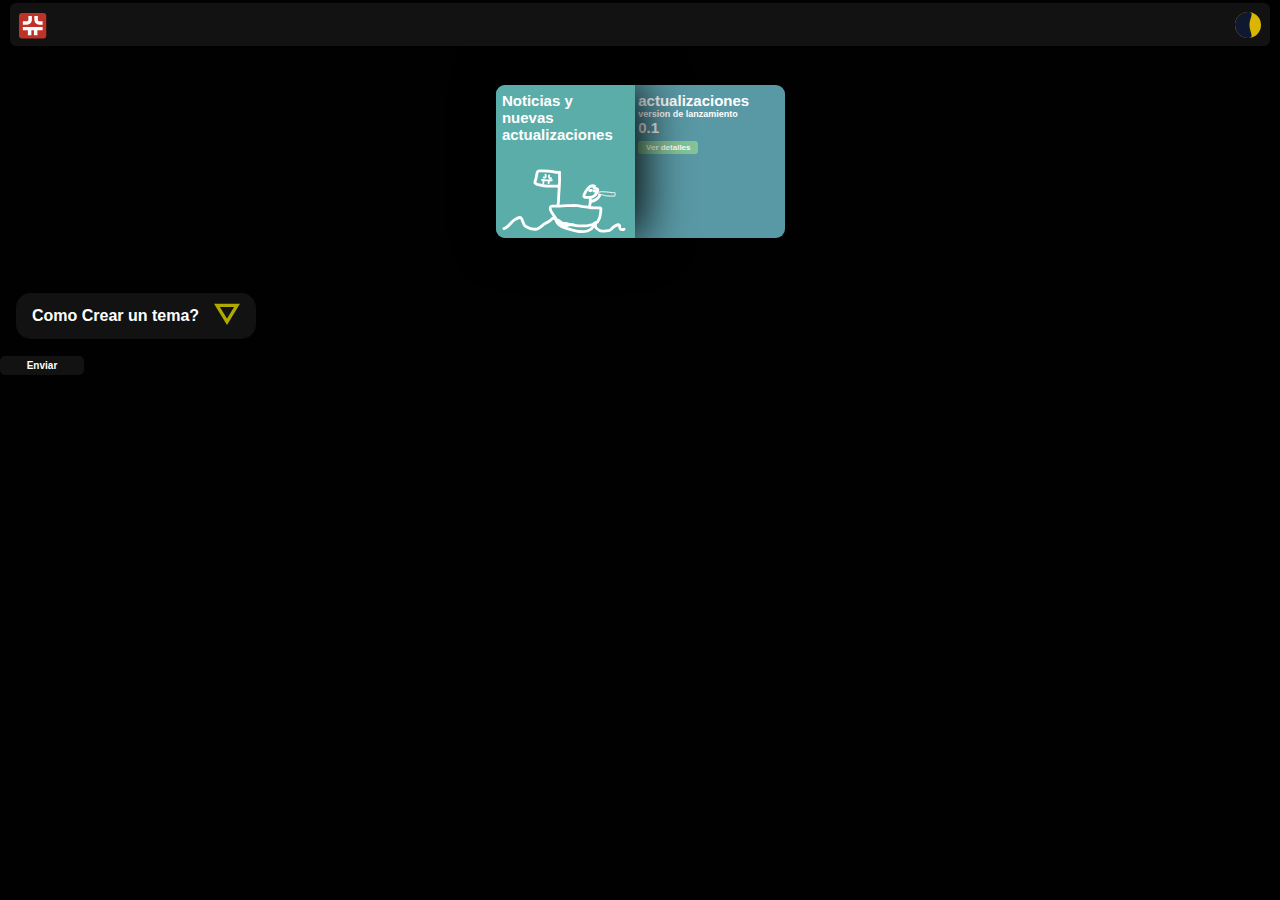
<file: Rame.html>
<!DOCTYPE html>
<html lang="en">
<head>
    <meta charset="UTF-8">
    <meta name="viewport" content="width=device-width, initial-scale=1.0">
    <link rel="stylesheet" href="styles.css">
    <title>Crear Documento</title>
</head>
<body>
 
    <header class="header">

        <div class="ico-menuOutInp"><button class="buttom-menuOutInp" id="Button-MenuClose-Inp"><svg width="28" height="26" viewBox="0 0 28 26" fill="none" xmlns="http://www.w3.org/2000/svg">
          <rect width="27.2587" height="25.5162" rx="3" fill="#BF3228"/>
          <path d="M17.1146 3.11172V6.89529C17.1146 8.55215 18.4577 9.89529 20.1146 9.89529H23.587" stroke="white" stroke-width="3.48513"/>
          <path d="M11.1277 3.11163V6.90074C11.1277 8.5576 9.78454 9.90074 8.12768 9.90074H3.85651" stroke="white" stroke-width="3.48513"/>
          <path d="M3.8584 15.6209H10.6108M23.5867 15.6209H16.6787M16.6787 15.6209V22.3422M16.6787 15.6209H10.6108M10.6108 15.6209V22.3422" stroke="white" stroke-width="3.48513"/>
          </svg></button></div>
        
        <nav class="Menu-header">
           <div class="menu_seeker Remove">
              <div class="search-Menu">
                <input type="search" id="s" value="" placeholder="Buscar Tema" class="Input-seeker R11" />
                 <label class="input-button-styles" for="link-Button-Seeker"><div class="input-button-styles-ICO"><svg width="16" height="16" viewBox="0 0 16 16" fill="none" xmlns="http://www.w3.org/2000/svg">
                  <path d="M13 7.5C13 10.5376 10.5376 13 7.5 13C4.46243 13 2 10.5376 2 7.5C2 4.46243 4.46243 2 7.5 2C10.5376 2 13 4.46243 13 7.5Z" stroke="white" stroke-width="2"/>
                  <path d="M14.5 8C14.5 11.5899 11.5899 14.5 8 14.5C4.41015 14.5 1.5 11.5899 1.5 8C1.5 4.41015 4.41015 1.5 8 1.5C11.5899 1.5 14.5 4.41015 14.5 8Z" stroke="#E8E3E3" stroke-width="3"/>
                  <path d="M10.2308 8C10.2308 10.3366 8.33659 12.2308 6 12.2308C3.66341 12.2308 1.76923 10.3366 1.76923 8C1.76923 5.66341 3.66341 3.76923 6 3.76923C8.33659 3.76923 10.2308 5.66341 10.2308 8Z" stroke="#5999A5" stroke-width="1.53846"/>
                  </svg>
                  </div></label>
                 <input class="Input-seeker-Button" type="submit" value="" id="link-Button-Seeker"/>
              </div>
                 <!-- Card DI DEterminate -->
                  <a href="Rame.html" class="Reset_Links">
                 <div class="Menu-Grid">
                  <div class="Menu-DinamicGrid R24 NewFontDeterminate-MuseoModerno">Crear tu Tema</div>
                  <p class="R15">Crear tu tema</p>
                  
                   </div>
                  </a>
                   <a href="index.html" class="Reset_Links">
                 <div class="Menu-Grid">
                  <div class="Menu-DinamicGrid R24 NewFontDeterminate-MuseoModerno">Creadores de CM1A-1</div>
                  <p class="R15">Tema: <span id="Menu-Grid-ID-AUTOR" class="R15">Creadores</span></p>
                  <p class="R15">Introduccion:</p> <br>
              </div>
               </a>
                  <!-- ----------------------------------------------------------------------------- -->
                   <!-- NEW Cards  -->
      
              </div>
        </nav>
        <!-- /US JS/ -->
       <button class="ActiveMode_While reset_button_styles-to_icos">
      
        <div class="Mode_While Mode_ico_display_none">
        <svg width="36" height="36" viewBox="0 0 36 36" fill="none" xmlns="http://www.w3.org/2000/svg">
          <path d="M18 5L22.6611 11.5845L30.3637 13.9828L25.5419 20.4505L25.6412 28.5172L18 25.93L10.3588 28.5172L10.4581 20.4505L5.63627 13.9828L13.3389 11.5845L18 5Z" fill="#D9B600"/>
          <path d="M24.1781 6.17813L25.15 14.1867L30.7874 19.9574L23.4712 23.3566L19.7249 30.5013L14.2313 24.5935L6.27862 23.2385L10.1996 16.1881L9.03083 8.20593L16.9478 9.75637L24.1781 6.17813Z" fill="#D9B600"/>
          </svg>
        </div>    
       
        <div class="Mode_black">
          <svg width="26" height="26" viewBox="0 0 26 26" fill="none" xmlns="http://www.w3.org/2000/svg">
            <circle cx="13" cy="13" r="13" fill="#D9B600"/>
            <path d="M14.5 13C14.5 20.1797 20.1797 26 13 26C5.8203 26 0 20.1797 0 13C0 5.8203 5.8203 0 13 0C20.1797 0 14.5 5.8203 14.5 13Z" fill="#0E1831"/>
            </svg>
        </div>
      
      </button>
        </div>
      </header>

<main class="Main">
    <section class="Update_News">

        <div class="update-date">
          
            <div class="Section-half-Information">
              <div class="Textad-Update R15">Noticias y nuevas actualizaciones</div>
              <div class="Animation_updateNew">
              <svg class="drawing-UpdateNew" width="132" height="69" viewBox="0 0 132 69" fill="none" xmlns="http://www.w3.org/2000/svg">
                <path d="M2 63.5708C6.72298 62.2263 9.64048 56.4601 13.5842 53.9143C14.5113 53.3158 19.0684 50.894 20.1792 52.0859C22.7803 54.8768 21.6985 58.9037 25.3978 61.2281C28.6573 63.2761 33.2332 64.7251 37.0968 63.9422C40.0933 63.3349 42.3897 60.4362 44.81 58.7711C46.7337 57.4477 48.9936 56.7308 50.8029 55.2285C52.0755 54.1718 52.9656 52.8812 54.5591 52.2858C56.4394 51.5833 57.1258 53.8047 57.8566 55.4571C59.6313 59.4696 62.103 61.055 66.2867 62.428C74.7268 65.1977 87.7624 70.1326 95.6201 63.3137C97.1688 61.9697 97.7131 58.3957 99.2616 57.5141C99.5378 57.3568 99.4874 61.251 99.5771 61.7423C99.738 62.6244 103.285 65.319 104.222 65.5992C107.177 66.4824 110.611 66.3244 113.599 65.7421C116.647 65.1478 116.817 62.3538 119.735 61.1138C120.999 60.5764 123.04 58.8315 124.581 59.5139C125.86 60.0806 125.055 61.868 125.441 62.828C126.258 64.8627 128.377 64.8938 130 64.085" stroke="white" stroke-width="3" stroke-linecap="round"/>
                <path d="M58.5 54.2605C61.2034 54.2605 61.8168 56.5004 64.0972 57.4549C66.2752 58.3667 68.5441 57.79 70.6389 58.6494C71.5357 59.0173 72.9865 59.087 73.9444 59.2466C75.6488 59.5307 77.3538 60.0325 79.0555 60.2327C82.6547 60.6561 86.3282 60.5105 89.9444 60.5105C91.0342 60.5105 92.1061 60.4016 93.1111 59.9549C94.2046 59.4689 95.389 59.4757 96.5 59.0938C97.3811 58.791 97.9631 58.0055 98.8055 57.6216C99.5307 57.2912 100.319 57.2414 101.069 57.0105C101.704 56.8152 102.303 55.3554 102.5 54.8438C102.9 53.8046 103.832 52.748 104.056 51.7049C104.564 49.3327 104.993 46.9796 105.236 44.5522C105.315 43.764 105.25 42.9405 105.25 42.1494C105.25 41.3832 105.034 41.5161 104.222 41.5105C101.258 41.4902 98.3025 41.542 95.3472 41.2605C93.2957 41.0651 91.3862 40.8022 89.3611 40.4272C88.1364 40.2004 86.8876 40.1324 85.6528 39.9827C84.0416 39.7874 82.499 39.2271 80.8889 39.0661C77.0772 38.6849 73.0848 39.0105 69.2639 39.0105C66.1062 39.0105 62.9318 39.5105 59.75 39.5105C57.8657 39.5105 55.9815 39.5105 54.0972 39.5105C52.2205 39.5105 51.7504 39.3382 51.4028 41.3855C50.888 44.4171 53.7612 47.7117 55.4444 49.9272C56.8282 51.7485 57.6177 53.9184 59.1389 55.6494C60.4402 57.1301 61.2427 59.2509 63.0278 60.2327C63.9508 60.7404 65.2668 61.3249 66.3611 61.2605C67.6139 61.1868 68.9728 60.0305 70.2778 59.7605C72.0135 59.4014 74.2338 59.2605 76 59.2605" stroke="white" stroke-width="3" stroke-linecap="round"/>
                <path d="M93.25 39.5105C93.3057 38.842 93.5778 38.2265 93.7361 37.5799C94.0733 36.2032 94 34.7774 94 33.3716C94 32.5012 94 31.6309 94 30.7605" stroke="white" stroke-width="3" stroke-linecap="round"/>
                <path d="M98.5 18.2605C92.8786 16.0119 88.6585 24.1412 87.2222 27.9966C86.1289 30.9313 91.531 30.2605 93.1528 30.2605C96.2371 30.2605 99.6053 28.0727 100.944 25.2605C101.431 24.2395 102 23.2915 102 22.1216C102 20.7997 99.1091 20.5378 98 20.2605" stroke="white" stroke-width="3" stroke-linecap="round"/>
                <path d="M94 22.7605C92.2448 22.858 94.4131 23.5974 95.25 22.7605" stroke="white" stroke-width="3" stroke-linecap="round"/>
                <path d="M98 23.5105H99" stroke="white" stroke-width="3" stroke-linecap="round"/>
                <path d="M94 34.5105C97.8076 34.5105 102.496 31.7697 104 28.2605" stroke="white" stroke-width="3" stroke-linecap="round"/>
                <path d="M59.25 39.0105C60.0967 37.0122 60.2039 35.0282 60.2361 32.8716C60.2952 28.9145 60.4974 25.0332 60.8889 21.0938C61.4688 15.2582 61.4452 9.36539 61.25 3.5105" stroke="white" stroke-width="3" stroke-linecap="round"/>
                <path d="M61 3.2605C60.9113 3.9701 55.7333 3.20715 54.75 3.0105" stroke="white" stroke-width="3" stroke-linecap="round"/>
                <path d="M54 2.76049C49.6104 1.88257 45.0385 2.01049 40.5833 2.01049C38.1853 2.01049 38.1383 1.74152 37.5 3.92716C36.7943 6.34353 36.5363 8.87884 35.8889 11.316C35.6496 12.2168 34.137 15.0455 35.625 15.2744C36.1393 15.3535 36.3779 15.8582 36.8056 16.0938C37.6723 16.5714 38.9393 16.7204 39.8889 16.9966C42.6358 17.7957 45.4616 18.2605 48.3195 18.2605C51.963 18.2605 55.6065 18.2605 59.25 18.2605" stroke="white" stroke-width="3" stroke-linecap="round"/>
                <path d="M59.25 18.2605H59.75" stroke="white" stroke-width="3" stroke-linecap="round"/>
                <path d="M44.4119 8.92929C44.7897 9.02695 45.541 9.26366 45.9085 9.05445C46.3501 8.80304 46.5816 7.91462 46.6406 7.46638C46.6978 7.03175 46.5364 6.57559 46.307 6.21174" stroke="white" stroke-width="2" stroke-linecap="round"/>
                <path d="M50.5 6.6355C50.3898 6.7068 50.3746 6.77682 50.3125 6.8855" stroke="white" stroke-linecap="round"/>
                <path d="M50.25 6.948C50.0817 7.53688 49.7903 8.54825 50.1701 9.10078C50.3208 9.31997 50.7087 9.59653 50.9514 9.71189C51.2937 9.87464 51.568 9.8855 51.9375 9.8855" stroke="white" stroke-width="2" stroke-linecap="round"/>
                <path d="M51.9375 9.8855C52.1312 9.77106 52.3109 9.62869 52.5 9.5105" stroke="white" stroke-linecap="round"/>
                <path d="M42.5 11.2605H42.5625" stroke="white" stroke-linecap="round"/>
                <path d="M42.75 11.7605C45.3878 11.9888 48.0407 12.2983 50.6875 12.1945C51.0622 12.1798 51.4045 11.9564 51.7917 11.948C52.1939 11.9393 52.5976 11.948 53 11.948" stroke="white" stroke-width="2" stroke-linecap="round"/>
                <path d="M44.5625 11.448C44.2404 11.5382 44.3017 12.1131 44.2813 12.3786C44.2468 12.8265 44.2823 13.281 44.2188 13.7258C44.189 13.9343 43.8461 14.9648 43.9375 15.0105" stroke="white" stroke-width="2" stroke-linecap="round"/>
                <path d="M50.25 12.0105C49.9747 12.4447 50.0055 12.8601 49.9271 13.3438C49.8832 13.6142 49.7545 13.8002 49.75 14.0869C49.7448 14.4183 49.6875 14.7402 49.6875 15.073" stroke="white" stroke-width="2" stroke-linecap="round"/>
                <path d="M102.812 27.2605C103.025 27.2418 103.234 27.1963 103.444 27.1667C104.011 27.0873 104.577 27.0791 105.146 27.1529C106.508 27.3298 107.847 27.8235 109.16 28.2136C112.248 29.1315 115.449 28.6708 118.615 28.8265C119.063 28.8485 119.505 28.9225 119.951 28.948C119.997 28.9506 120.048 28.9404 120.087 28.9167C120.187 28.8558 120.225 28.495 120.233 28.4584C120.415 27.6077 120.727 26.6045 120.488 25.7379C120.418 25.4857 120.299 25.2557 120.238 25.0001C120.207 24.8701 120.166 24.8694 120.045 24.9272C119.85 25.0204 119.683 25.1675 119.483 25.2501C118.974 25.4602 118.244 25.2724 117.74 25.2049C115.393 24.8908 113.04 24.4948 110.672 24.3838C109.827 24.3442 108.983 24.3455 108.139 24.3091C107.347 24.2749 106.547 24.1684 105.753 24.198C105.26 24.2164 104.805 24.4804 104.312 24.507C103.986 24.5247 103.65 24.4003 103.33 24.4862C102.99 24.5776 102.974 24.7491 103.017 25.0591C103.107 25.6956 103.263 26.3644 103.144 27.007C103.139 27.0359 103.148 27.058 103.184 27.0365C103.23 27.0089 103.17 26.9169 103.156 26.8855" stroke="white" stroke-linecap="round"/>
                </svg>
              </div>
            </div>
            <div class="Part_ADD-uPDATE"><p class="R15">actualizaciones</p>
            <p class="R9">version de lanzamiento</p>
            <p class="R15">0.1</p>
            <Button class="Button-Espceial"><a href="/OPSSSS.html" class="Reset_Links R8 Button-Espceial-text">Ver detalles</a></Button>
            </div>
        </div>
      </section>
      

<section class="information_content">
    <article>
    <div class="Button_Postion_Main">
        <input type="checkbox" id="B-1" class="inputNoneB-Drop B-DROP_DOWN-with_Dependencies-input">
          <div class="B-DROP_DOWN R16">
        <Span class="Title-Main-Tema">Como Crear un tema?</Span>
        <label for="B-1" class="B-DROP_DOWN-with_Dependencies"><svg width="26" height="22" viewBox="0 0 26 22" fill="none" xmlns="http://www.w3.org/2000/svg">
            <path d="M23.0181 2.41666L13 18.8045L2.98189 2.41666L23.0181 2.41666Z" stroke="#B0A900" stroke-width="3.33333"/>
            </svg>
        </label>
        <div class="B-DROP_DOWN-Content R16">
    
            <p>Autor/es: <cite class="Autor-Drop-main">SoMch</cite></p>
            <br><br>
            <div class="IMG-AUTOR"><img src="resources/imgs/images.jpg" alt="" class="IMG-autor-After"></div><br>
            <p>Fecha: <time datetime="06/10/2024">14/10/2024</time></p><br><br>
             <p class="R15">Referencias: <aside class="R15 Referencies-p-DA1">No Se puede crear repositorio aun Aun no tenemos todo el back end. Recueren dejar sugerencias en discord</p>
              <br><br>
        </div>
        
        </div>
     </div>
    </article>

</section>

<section class="make_page">

<button class="Button-styles-Universal R10" >Enviar</button>



</section>




</main>





<script src="/Scripts/Script.js"></script>
</body>
</html>
</file>
<file: styles.css>
@import url('https://fonts.googleapis.com/css2?family=Roboto+Condensed:ital,wght@0,100..900;1,100..900&display=swap');
@import url('https://fonts.googleapis.com/css2?family=MuseoModerno:ital,wght@0,100..900;1,100..900&display=swap');

/*---------------- ------------ resets ---------------- ------------ */
:root{
    /* Color */
    --colorbackground:#010101;
    --conteinerbackground:#121212;
    --colorFonts:#fff;
    --colorEspecialBotton:#F0E9DC;
    --colorTransparente:rgba(38, 38, 38, 0.2);
    --colorCardsSearch:rgba(14, 24, 49, 0.061);
    --colorCardBackgrundUpdate:#5999A5;
    --colorhalfSecionCard:#5BADA9;
    --colorInactiveModule:#2c2c2c;
    /* Fonts */
    --FontRoboto:"Roboto", sans-serif;
   

}

html{
    background-color: var(--colorbackground);
    color: var(--colorFonts);
    position: relative;
}

*{
    box-sizing: border-box;
    padding: 0;
    margin: 0;
}


/* Reset Links */
  
.Reset_Links{
    text-decoration:none;
    color: var(--colorFonts);
}


/* Resets buttons */

.reset_button_styles-to_icos{
    background-color: transparent;
    border: none;
    cursor: pointer;
}


/*---------------- ------------ FONTS ---------------- ------------*/


/* Size */
.R24{
    font-family: var(--FontRoboto);
    font-size: 24px;
    font-weight: 900;
    font-style: normal;
}

.R16{
    font-family: var(--FontRoboto);
    font-size: 16px;
    font-weight: 900;
    font-style: normal;
}

.R15{
    font-family: var(--FontRoboto);
    font-size: 15px;
    font-weight: 900;
    font-style: normal;
}

.R9{
    font-family: var(--FontRoboto);
    font-size: 9px;
    font-weight: 900;
    font-style: normal;
}

.PR16{
    font-family: var(--FontRoboto);
    font-size: 16px;
    font-weight: 400;
    font-style: normal;
}

.R11{
    font-family: var(--FontRoboto);
    font-size: 11px;
    font-weight: 900;
    font-style: normal;
}

.R8{
    font-family: var(--FontRoboto);
    font-size: 8px;
    font-weight: 900;
    font-style: normal;
}

.R10{
    font-family: var(--FontRoboto);
    font-size: 10px;
    font-weight: 900;
    font-style: normal;
}


/* Fonts */

.NewFontDeterminate-MuseoModerno{
    font-family: "MuseoModerno", sans-serif;
    font-optical-sizing: auto;
    font-style: normal;
}



/*--------------------------------------------------------*/



/*---------------- ------------ Menu ---------------- ------------*/

.header{
    position:sticky;
    z-index: 99999;
    width: 98.5%;
    height: 43px;
    background-color: var(--conteinerbackground);
    margin-top: 0.2rem;
    margin-left: auto;
    margin-right: auto;
    padding: 0.6rem;
    padding-bottom: 0.4rem;
    display: flex;
    justify-content: space-between;
    align-items: center;
    border-radius: 6px;
    top: 0;
}


.menu_seeker{ 
    position: fixed;
    background-color: var(--colorTransparente);
    backdrop-filter: blur(2px);
    border-radius: 17px;
    width: 95%;
    padding: 1rem;
    left: 0;
    right: 0;
    height: 90%;
    margin-left: auto;
    margin-right: auto;
    top: 55px;
    z-index: 9999;
    display: grid;
    row-gap: 1rem;
    grid-auto-rows: max-content;
    overflow-y: auto;

}

.Remove{
    display: none;
    transition: ease-in;
}


.Menu-header{
    display: flex;
    
}

.Menu-Grid{
    background-color: var(--colorCardsSearch);
    min-height: 240px;
    border-radius: 15px;
    padding: 0.7rem;
    backdrop-filter: blur(16px);
    transition: ease-in;
}

.Menu-Grid:hover{
    border: solid 0.09px rgba(255, 255, 255, 0.44);
}


.stylesFirst-Links{
    color: var(--colorFonts);

}


.search-Menu{
    display: grid;
    grid-template-columns: repeat(2, 1fr);
    grid-template-rows: repeat(1fr, auto);
    color: var(--colorFonts);

}

.Input-seeker{
    color: var(--colorFonts);
    border: none;
    background-color: var(--conteinerbackground);
    display: inline-block;
    height: 28px;
    border-bottom-left-radius: 15px;
    border-top-left-radius: 15px;
    padding: 0.8rem;
    color: var(--colorFonts);
    z-index: 555;
    outline: none;
    

}


.Input-seeker-Button{
    display: none;
    
}

.input-button-styles{
    display: inline-block;

}

.input-button-styles-ICO{
    border-top-right-radius: 15px;
    border-bottom-right-radius: 15px;
    max-width: 86px;
    background-color: #000000;
    height: 28px;
    display: flex;
    align-items: center;
    justify-content: center;
    text-align: center;
    cursor: pointer;

}


/* Input Output Menu BUtton */

.buttom-menuOutInp{
    display: flex;
    align-items: center;
    background-color: transparent;
    border: none;
    cursor: pointer;
    transition: ease-in;
    
}

.buttom-menuOutInp:active{
    transform: scale(0.9);
}


.Mode_ico_display_none{
    display: none;
}

/* Chenger Background */





/*--------------------------------------------------------*/




/*---------------- ------------ Botton syles ---------------- ------------*/

/* --------------------------------- DROP_DOWN with dependencies---------------------------------------------- */

.B-DROP_DOWN{
    background-color: var(--conteinerbackground);
    color: var(--colorFonts);

    width: 240px;
    height: 46px;
    border-radius: 15px;
    padding: 1rem;
    display: flex;
    justify-content: space-between;
    align-items: center;
    border: none;
}

.B-DROP_DOWN::-webkit-scrollbar{
    width: 15px;
    background-color: #1a1a1a;
    height: 10px;
    border-end-end-radius: 15px;
    border-top-right-radius: 15px;
    scrollbar-width: thin;
}

/* B-DROP_DOWN-with_Dependencies */

.B-DROP_DOWN-with_Dependencies{
    display: inline-block;
    transition: all 300ms ease-in;
    transform: rotate(0deg); /* Inicialmente sin rotación */
    cursor: pointer;
  }

  .B-DROP_DOWN-with_Dependencies-input[type="checkbox"]:checked + .B-DROP_DOWN .B-DROP_DOWN-with_Dependencies {
    transform: rotate(180deg); /* Rotación de 180 grados */
}

.inputNoneB-Drop{
    display: none;
}

.B-DROP_DOWN-with_Dependencies-input:checked ~ .B-DROP_DOWN{
  min-height: 287px;
  align-items: flex-start;
  position: relative;
  overflow-y: auto;
 border-end-end-radius: 15px;
 border-top-right-radius: 15px;

}

.B-DROP_DOWN-Content{
display: none; /* Inicialmente oculto */
position: absolute;
margin-top: 50px;

}

.B-DROP_DOWN-Content p{
    display: inline-block;

}

.IMG-AUTOR{
    height: 50px;
    width: 50px;
    border-radius: 50%;
    background-color: #0A0A0A;
    
}

.IMG-autor-After{
    object-fit:cover;
    object-position:top;
    width: 100%;
   height: 100%;
   border-radius: 50%;    
}

.B-DROP_DOWN-with_Dependencies-input:checked + .B-DROP_DOWN .B-DROP_DOWN-Content {
    display: inline-block; /* Muestra el contenido cuando el checkbox está marcado */

}

.gratitude-ram{
color: #ff0000;
}

/* --------------------------------------BUTTON UNIVERSAL----------------------------------------- */




.Button-styles-Universal{
background-color: var(--conteinerbackground);
border: none;
color: var(--colorFonts);
padding: 0.1rem;
min-width: 84px;
min-height: 19px;
transition: ease-in-out;
border-radius: 5px;
cursor: pointer;
}

.Button-styles-Universal:active{
    transform: scale(1.1);
}


/* ------------------------------------------------------------------------------- */


/* -----------------------------------Main-------------------------------------------- */






    /* FIRST CONTENT */
.Update_News{

height: 231px;
display: flex;
justify-content: center;
align-items: center;

}


.update-date{  
display: grid;
grid-template-columns: 130px 159px;
background-color: var(--colorCardBackgrundUpdate);
border-radius: 9px;


}



.Section-half-Information{
    width: 139px;
    height: 153px;
    padding: 0.4rem;
    border-top-left-radius: 9px;
    border-end-start-radius: 9px;
    background-color: var(--colorhalfSecionCard);
    box-shadow: 7px 0px 48px #000000;
    position: relative;
    
}

.Animation_updateNew{
    display: inline-block;
    position: absolute;
    bottom: 0;
    width: 98%;
}

.drawing-UpdateNew{
    width: 91%;
    height: 91%;

}

.Button-Espceial{ 
 background-color: #84C597;
 color: var(--colorEspecialBotton);
 border: none;
 height: 13px;
 min-width: 60px;
 border-radius: 3px;
}

.Button-Espceial-text{
    display: flex;
    align-items: center;
    justify-content: center;
}

.Part_ADD-uPDATE{
    padding: 0.4rem;
    margin-left: 0.4rem;

}

.information_content{

padding: 1rem;

}


/* Dinamic agenda */

.dynamic-agenda{
    margin-top: 1rem;
    
    
}

.H1-sty{

    position: sticky;  
    top: 42px;
    background-color: var(--colorbackground);
    margin-bottom: 0.3rem;
    margin-top: 0.4rem;

}


.P-A1{
padding-bottom: 0.4rem;
}






/* ------------------------------------------------------------------------------- */




/* ----------------------------------- Footer -------------------------------------------- */

.footer{
background-color: var(--conteinerbackground);
display: grid;
grid-template-columns: 50% 50%;
height: 67px;
padding: 0.3rem;

}
.Footer-img-informativa{
    display: flex;
    align-items: center;
    justify-content: end;

}

.ICo-MYico{
width: 3rem;
}

.ICO-myico-SVG{
    width: 74%;
    height: 74%;
}



/* ------------------------------------------------------------------------------- */
</file>
